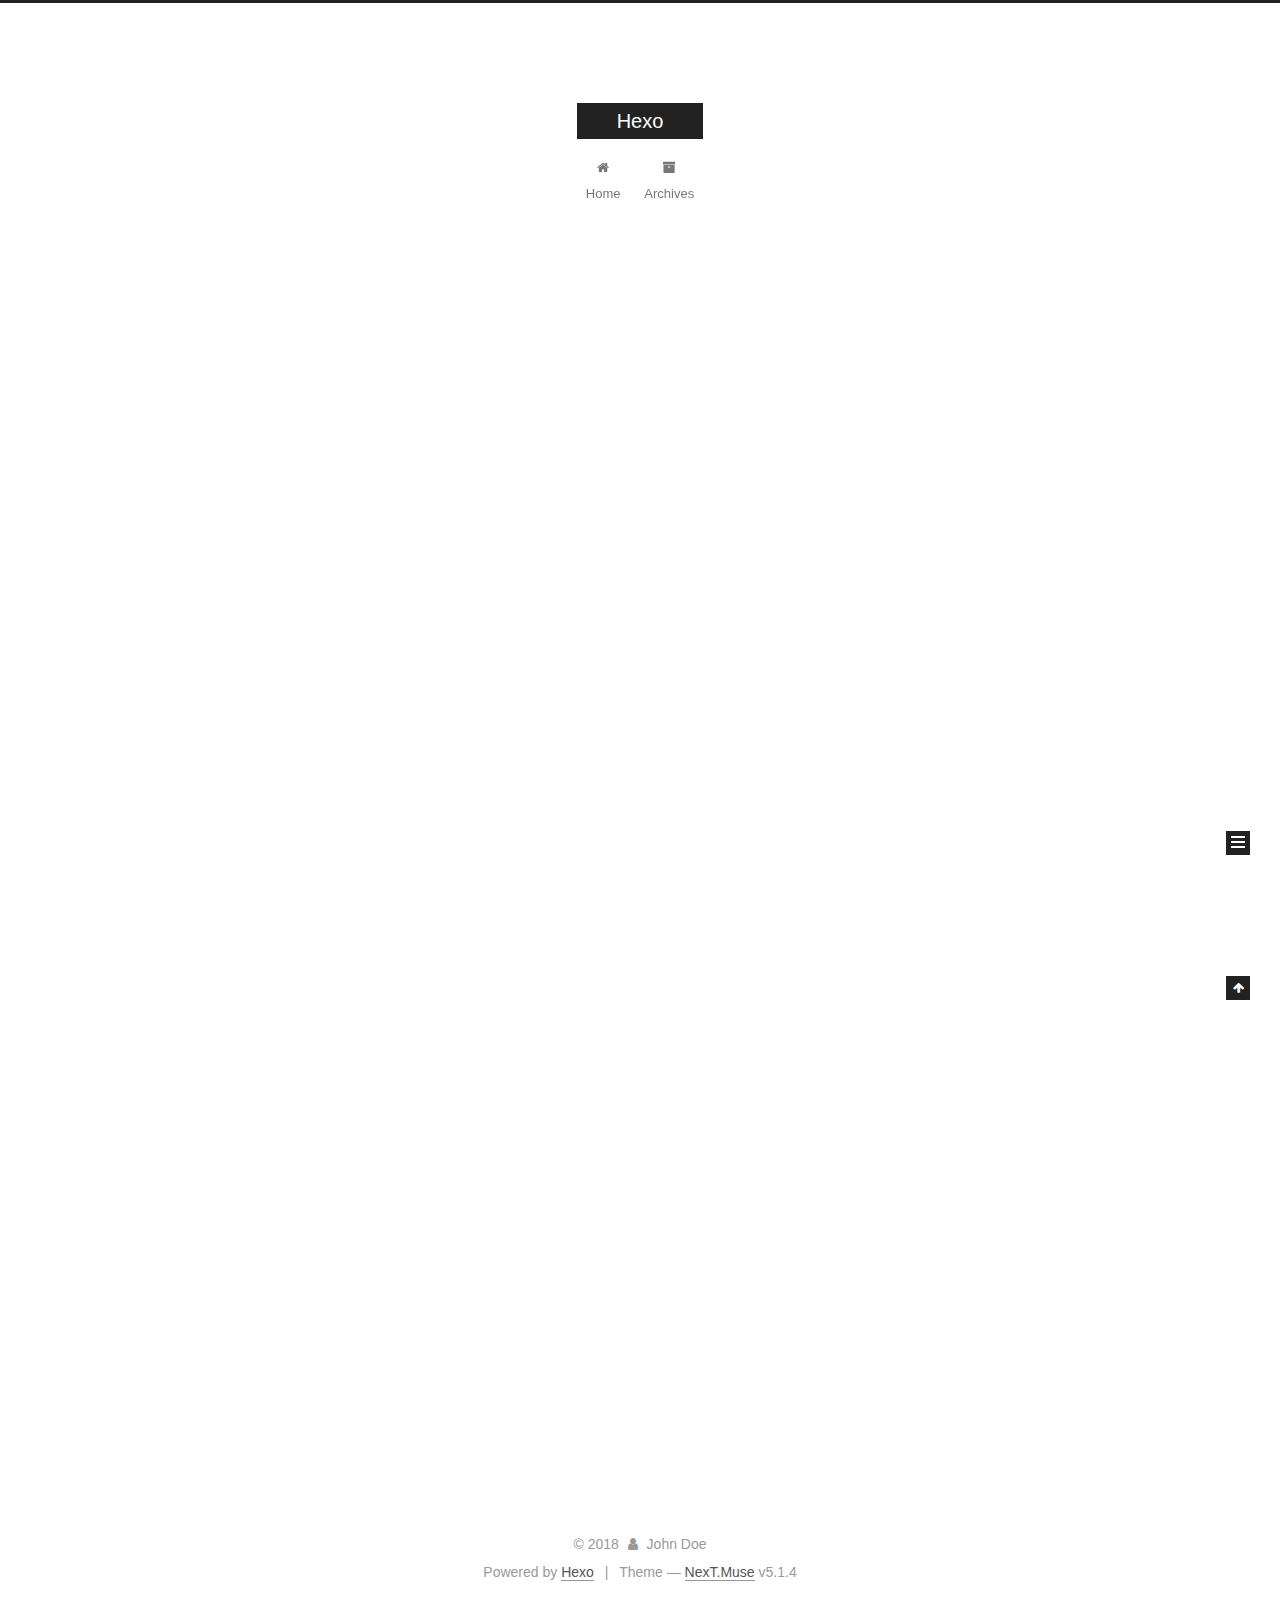
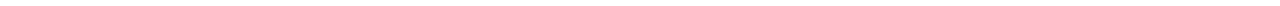
<file: index.html>
<!DOCTYPE html>



  


<html class="theme-next muse use-motion" lang="">
<head>
  <meta charset="UTF-8"/>
<meta http-equiv="X-UA-Compatible" content="IE=edge" />
<meta name="viewport" content="width=device-width, initial-scale=1, maximum-scale=1"/>
<meta name="theme-color" content="#222">









<meta http-equiv="Cache-Control" content="no-transform" />
<meta http-equiv="Cache-Control" content="no-siteapp" />
















  
  
  <link href="/lib/fancybox/source/jquery.fancybox.css?v=2.1.5" rel="stylesheet" type="text/css" />







<link href="/lib/font-awesome/css/font-awesome.min.css?v=4.6.2" rel="stylesheet" type="text/css" />

<link href="/css/main.css?v=5.1.4" rel="stylesheet" type="text/css" />


  <link rel="apple-touch-icon" sizes="180x180" href="/images/apple-touch-icon-next.png?v=5.1.4">


  <link rel="icon" type="image/png" sizes="32x32" href="/images/favicon-32x32-next.png?v=5.1.4">


  <link rel="icon" type="image/png" sizes="16x16" href="/images/favicon-16x16-next.png?v=5.1.4">


  <link rel="mask-icon" href="/images/logo.svg?v=5.1.4" color="#222">





  <meta name="keywords" content="Hexo, NexT" />










<meta property="og:type" content="website">
<meta property="og:title" content="Hexo">
<meta property="og:url" content="http://yoursite.com/index.html">
<meta property="og:site_name" content="Hexo">
<meta property="og:locale" content="default">
<meta name="twitter:card" content="summary">
<meta name="twitter:title" content="Hexo">



<script type="text/javascript" id="hexo.configurations">
  var NexT = window.NexT || {};
  var CONFIG = {
    root: '/',
    scheme: 'Muse',
    version: '5.1.4',
    sidebar: {"position":"left","display":"post","offset":12,"b2t":false,"scrollpercent":false,"onmobile":false},
    fancybox: true,
    tabs: true,
    motion: {"enable":true,"async":false,"transition":{"post_block":"fadeIn","post_header":"slideDownIn","post_body":"slideDownIn","coll_header":"slideLeftIn","sidebar":"slideUpIn"}},
    duoshuo: {
      userId: '0',
      author: 'Author'
    },
    algolia: {
      applicationID: '',
      apiKey: '',
      indexName: '',
      hits: {"per_page":10},
      labels: {"input_placeholder":"Search for Posts","hits_empty":"We didn't find any results for the search: ${query}","hits_stats":"${hits} results found in ${time} ms"}
    }
  };
</script>



  <link rel="canonical" href="http://yoursite.com/"/>





  <title>Hexo</title>
  








</head>

<body itemscope itemtype="http://schema.org/WebPage" lang="default">

  
  
    
  

  <div class="container sidebar-position-left 
  page-home">
    <div class="headband"></div>

    <header id="header" class="header" itemscope itemtype="http://schema.org/WPHeader">
      <div class="header-inner"><div class="site-brand-wrapper">
  <div class="site-meta ">
    

    <div class="custom-logo-site-title">
      <a href="/"  class="brand" rel="start">
        <span class="logo-line-before"><i></i></span>
        <span class="site-title">Hexo</span>
        <span class="logo-line-after"><i></i></span>
      </a>
    </div>
      
        <p class="site-subtitle"></p>
      
  </div>

  <div class="site-nav-toggle">
    <button>
      <span class="btn-bar"></span>
      <span class="btn-bar"></span>
      <span class="btn-bar"></span>
    </button>
  </div>
</div>

<nav class="site-nav">
  

  
    <ul id="menu" class="menu">
      
        
        <li class="menu-item menu-item-home">
          <a href="/" rel="section">
            
              <i class="menu-item-icon fa fa-fw fa-home"></i> <br />
            
            Home
          </a>
        </li>
      
        
        <li class="menu-item menu-item-archives">
          <a href="/archives/" rel="section">
            
              <i class="menu-item-icon fa fa-fw fa-archive"></i> <br />
            
            Archives
          </a>
        </li>
      

      
    </ul>
  

  
</nav>



 </div>
    </header>

    <main id="main" class="main">
      <div class="main-inner">
        <div class="content-wrap">
          <div id="content" class="content">
            
  <section id="posts" class="posts-expand">
    
      

  

  
  
  

  <article class="post post-type-normal" itemscope itemtype="http://schema.org/Article">
  
  
  
  <div class="post-block">
    <link itemprop="mainEntityOfPage" href="http://yoursite.com/2018/04/23/test/">

    <span hidden itemprop="author" itemscope itemtype="http://schema.org/Person">
      <meta itemprop="name" content="John Doe">
      <meta itemprop="description" content="">
      <meta itemprop="image" content="/images/avatar.gif">
    </span>

    <span hidden itemprop="publisher" itemscope itemtype="http://schema.org/Organization">
      <meta itemprop="name" content="Hexo">
    </span>

    
      <header class="post-header">

        
        
          <h1 class="post-title" itemprop="name headline">
                
                <a class="post-title-link" href="/2018/04/23/test/" itemprop="url">test</a></h1>
        

        <div class="post-meta">
          <span class="post-time">
            
              <span class="post-meta-item-icon">
                <i class="fa fa-calendar-o"></i>
              </span>
              
                <span class="post-meta-item-text">Posted on</span>
              
              <time title="Post created" itemprop="dateCreated datePublished" datetime="2018-04-23T18:39:42+08:00">
                2018-04-23
              </time>
            

            

            
          </span>

          

          
            
          

          
          

          

          

          

        </div>
      </header>
    

    
    
    
    <div class="post-body" itemprop="articleBody">

      
      

      
        
          
            
          
        
      
    </div>
    
    
    

    

    

    

    <footer class="post-footer">
      

      

      

      
      
        <div class="post-eof"></div>
      
    </footer>
  </div>
  
  
  
  </article>


    
      

  

  
  
  

  <article class="post post-type-normal" itemscope itemtype="http://schema.org/Article">
  
  
  
  <div class="post-block">
    <link itemprop="mainEntityOfPage" href="http://yoursite.com/2018/04/23/hello-world/">

    <span hidden itemprop="author" itemscope itemtype="http://schema.org/Person">
      <meta itemprop="name" content="John Doe">
      <meta itemprop="description" content="">
      <meta itemprop="image" content="/images/avatar.gif">
    </span>

    <span hidden itemprop="publisher" itemscope itemtype="http://schema.org/Organization">
      <meta itemprop="name" content="Hexo">
    </span>

    
      <header class="post-header">

        
        
          <h1 class="post-title" itemprop="name headline">
                
                <a class="post-title-link" href="/2018/04/23/hello-world/" itemprop="url">Hello World</a></h1>
        

        <div class="post-meta">
          <span class="post-time">
            
              <span class="post-meta-item-icon">
                <i class="fa fa-calendar-o"></i>
              </span>
              
                <span class="post-meta-item-text">Posted on</span>
              
              <time title="Post created" itemprop="dateCreated datePublished" datetime="2018-04-23T18:35:22+08:00">
                2018-04-23
              </time>
            

            

            
          </span>

          

          
            
          

          
          

          

          

          

        </div>
      </header>
    

    
    
    
    <div class="post-body" itemprop="articleBody">

      
      

      
        
          
            <p>Welcome to <a href="https://hexo.io/" target="_blank" rel="noopener">Hexo</a>! This is your very first post. Check <a href="https://hexo.io/docs/" target="_blank" rel="noopener">documentation</a> for more info. If you get any problems when using Hexo, you can find the answer in <a href="https://hexo.io/docs/troubleshooting.html" target="_blank" rel="noopener">troubleshooting</a> or you can ask me on <a href="https://github.com/hexojs/hexo/issues" target="_blank" rel="noopener">GitHub</a>.</p>
<h2 id="Quick-Start"><a href="#Quick-Start" class="headerlink" title="Quick Start"></a>Quick Start</h2><h3 id="Create-a-new-post"><a href="#Create-a-new-post" class="headerlink" title="Create a new post"></a>Create a new post</h3><figure class="highlight bash"><table><tr><td class="gutter"><pre><span class="line">1</span><br></pre></td><td class="code"><pre><span class="line">$ hexo new <span class="string">"My New Post"</span></span><br></pre></td></tr></table></figure>
<p>More info: <a href="https://hexo.io/docs/writing.html" target="_blank" rel="noopener">Writing</a></p>
<h3 id="Run-server"><a href="#Run-server" class="headerlink" title="Run server"></a>Run server</h3><figure class="highlight bash"><table><tr><td class="gutter"><pre><span class="line">1</span><br></pre></td><td class="code"><pre><span class="line">$ hexo server</span><br></pre></td></tr></table></figure>
<p>More info: <a href="https://hexo.io/docs/server.html" target="_blank" rel="noopener">Server</a></p>
<h3 id="Generate-static-files"><a href="#Generate-static-files" class="headerlink" title="Generate static files"></a>Generate static files</h3><figure class="highlight bash"><table><tr><td class="gutter"><pre><span class="line">1</span><br></pre></td><td class="code"><pre><span class="line">$ hexo generate</span><br></pre></td></tr></table></figure>
<p>More info: <a href="https://hexo.io/docs/generating.html" target="_blank" rel="noopener">Generating</a></p>
<h3 id="Deploy-to-remote-sites"><a href="#Deploy-to-remote-sites" class="headerlink" title="Deploy to remote sites"></a>Deploy to remote sites</h3><figure class="highlight bash"><table><tr><td class="gutter"><pre><span class="line">1</span><br></pre></td><td class="code"><pre><span class="line">$ hexo deploy</span><br></pre></td></tr></table></figure>
<p>More info: <a href="https://hexo.io/docs/deployment.html" target="_blank" rel="noopener">Deployment</a></p>

          
        
      
    </div>
    
    
    

    

    

    

    <footer class="post-footer">
      

      

      

      
      
        <div class="post-eof"></div>
      
    </footer>
  </div>
  
  
  
  </article>


    
  </section>

  


          </div>
          


          

        </div>
        
          
  
  <div class="sidebar-toggle">
    <div class="sidebar-toggle-line-wrap">
      <span class="sidebar-toggle-line sidebar-toggle-line-first"></span>
      <span class="sidebar-toggle-line sidebar-toggle-line-middle"></span>
      <span class="sidebar-toggle-line sidebar-toggle-line-last"></span>
    </div>
  </div>

  <aside id="sidebar" class="sidebar">
    
    <div class="sidebar-inner">

      

      

      <section class="site-overview-wrap sidebar-panel sidebar-panel-active">
        <div class="site-overview">
          <div class="site-author motion-element" itemprop="author" itemscope itemtype="http://schema.org/Person">
            
              <p class="site-author-name" itemprop="name">John Doe</p>
              <p class="site-description motion-element" itemprop="description"></p>
          </div>

          <nav class="site-state motion-element">

            
              <div class="site-state-item site-state-posts">
              
                <a href="/archives/">
              
                  <span class="site-state-item-count">2</span>
                  <span class="site-state-item-name">posts</span>
                </a>
              </div>
            

            

            

          </nav>

          

          

          
          

          
          

          

        </div>
      </section>

      

      

    </div>
  </aside>


        
      </div>
    </main>

    <footer id="footer" class="footer">
      <div class="footer-inner">
        <div class="copyright">&copy; <span itemprop="copyrightYear">2018</span>
  <span class="with-love">
    <i class="fa fa-user"></i>
  </span>
  <span class="author" itemprop="copyrightHolder">John Doe</span>

  
</div>


  <div class="powered-by">Powered by <a class="theme-link" target="_blank" href="https://hexo.io">Hexo</a></div>



  <span class="post-meta-divider">|</span>



  <div class="theme-info">Theme &mdash; <a class="theme-link" target="_blank" href="https://github.com/iissnan/hexo-theme-next">NexT.Muse</a> v5.1.4</div>




        







        
      </div>
    </footer>

    
      <div class="back-to-top">
        <i class="fa fa-arrow-up"></i>
        
      </div>
    

    

  </div>

  

<script type="text/javascript">
  if (Object.prototype.toString.call(window.Promise) !== '[object Function]') {
    window.Promise = null;
  }
</script>









  












  
  
    <script type="text/javascript" src="/lib/jquery/index.js?v=2.1.3"></script>
  

  
  
    <script type="text/javascript" src="/lib/fastclick/lib/fastclick.min.js?v=1.0.6"></script>
  

  
  
    <script type="text/javascript" src="/lib/jquery_lazyload/jquery.lazyload.js?v=1.9.7"></script>
  

  
  
    <script type="text/javascript" src="/lib/velocity/velocity.min.js?v=1.2.1"></script>
  

  
  
    <script type="text/javascript" src="/lib/velocity/velocity.ui.min.js?v=1.2.1"></script>
  

  
  
    <script type="text/javascript" src="/lib/fancybox/source/jquery.fancybox.pack.js?v=2.1.5"></script>
  


  


  <script type="text/javascript" src="/js/src/utils.js?v=5.1.4"></script>

  <script type="text/javascript" src="/js/src/motion.js?v=5.1.4"></script>



  
  

  

  


  <script type="text/javascript" src="/js/src/bootstrap.js?v=5.1.4"></script>



  


  




	





  





  












  





  

  

  

  
  

  

  

  

</body>
</html>
</file>
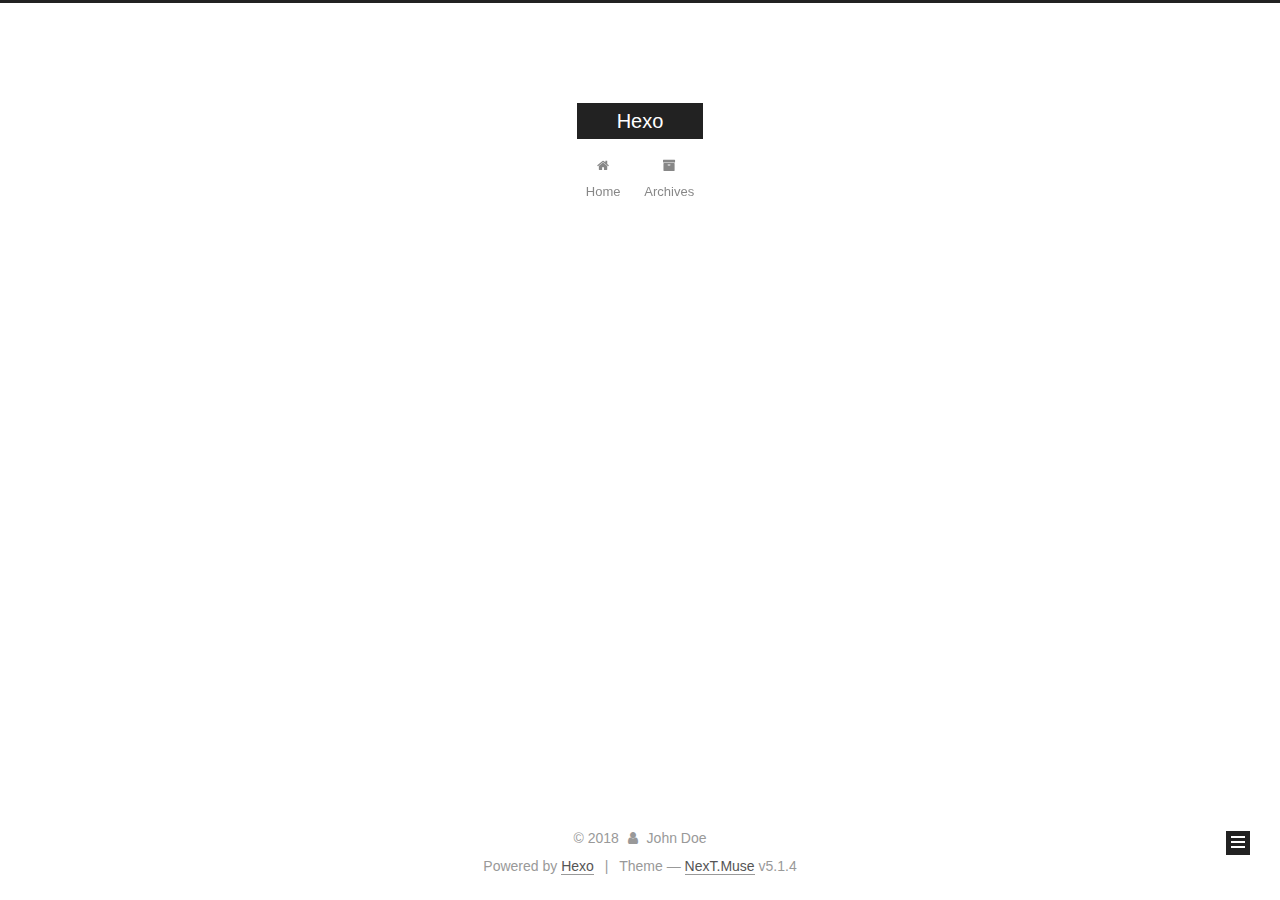
<file: archives/index.html>
<!DOCTYPE html>



  


<html class="theme-next muse use-motion" lang="">
<head>
  <meta charset="UTF-8"/>
<meta http-equiv="X-UA-Compatible" content="IE=edge" />
<meta name="viewport" content="width=device-width, initial-scale=1, maximum-scale=1"/>
<meta name="theme-color" content="#222">









<meta http-equiv="Cache-Control" content="no-transform" />
<meta http-equiv="Cache-Control" content="no-siteapp" />
















  
  
  <link href="/lib/fancybox/source/jquery.fancybox.css?v=2.1.5" rel="stylesheet" type="text/css" />







<link href="/lib/font-awesome/css/font-awesome.min.css?v=4.6.2" rel="stylesheet" type="text/css" />

<link href="/css/main.css?v=5.1.4" rel="stylesheet" type="text/css" />


  <link rel="apple-touch-icon" sizes="180x180" href="/images/apple-touch-icon-next.png?v=5.1.4">


  <link rel="icon" type="image/png" sizes="32x32" href="/images/favicon-32x32-next.png?v=5.1.4">


  <link rel="icon" type="image/png" sizes="16x16" href="/images/favicon-16x16-next.png?v=5.1.4">


  <link rel="mask-icon" href="/images/logo.svg?v=5.1.4" color="#222">





  <meta name="keywords" content="Hexo, NexT" />










<meta property="og:type" content="website">
<meta property="og:title" content="Hexo">
<meta property="og:url" content="http://yoursite.com/archives/index.html">
<meta property="og:site_name" content="Hexo">
<meta property="og:locale" content="default">
<meta name="twitter:card" content="summary">
<meta name="twitter:title" content="Hexo">



<script type="text/javascript" id="hexo.configurations">
  var NexT = window.NexT || {};
  var CONFIG = {
    root: '/',
    scheme: 'Muse',
    version: '5.1.4',
    sidebar: {"position":"left","display":"post","offset":12,"b2t":false,"scrollpercent":false,"onmobile":false},
    fancybox: true,
    tabs: true,
    motion: {"enable":true,"async":false,"transition":{"post_block":"fadeIn","post_header":"slideDownIn","post_body":"slideDownIn","coll_header":"slideLeftIn","sidebar":"slideUpIn"}},
    duoshuo: {
      userId: '0',
      author: 'Author'
    },
    algolia: {
      applicationID: '',
      apiKey: '',
      indexName: '',
      hits: {"per_page":10},
      labels: {"input_placeholder":"Search for Posts","hits_empty":"We didn't find any results for the search: ${query}","hits_stats":"${hits} results found in ${time} ms"}
    }
  };
</script>



  <link rel="canonical" href="http://yoursite.com/archives/"/>





  <title>Archive | Hexo</title>
  








</head>

<body itemscope itemtype="http://schema.org/WebPage" lang="default">

  
  
    
  

  <div class="container sidebar-position-left page-archive">
    <div class="headband"></div>

    <header id="header" class="header" itemscope itemtype="http://schema.org/WPHeader">
      <div class="header-inner"><div class="site-brand-wrapper">
  <div class="site-meta ">
    

    <div class="custom-logo-site-title">
      <a href="/"  class="brand" rel="start">
        <span class="logo-line-before"><i></i></span>
        <span class="site-title">Hexo</span>
        <span class="logo-line-after"><i></i></span>
      </a>
    </div>
      
        <p class="site-subtitle"></p>
      
  </div>

  <div class="site-nav-toggle">
    <button>
      <span class="btn-bar"></span>
      <span class="btn-bar"></span>
      <span class="btn-bar"></span>
    </button>
  </div>
</div>

<nav class="site-nav">
  

  
    <ul id="menu" class="menu">
      
        
        <li class="menu-item menu-item-home">
          <a href="/" rel="section">
            
              <i class="menu-item-icon fa fa-fw fa-home"></i> <br />
            
            Home
          </a>
        </li>
      
        
        <li class="menu-item menu-item-archives">
          <a href="/archives/" rel="section">
            
              <i class="menu-item-icon fa fa-fw fa-archive"></i> <br />
            
            Archives
          </a>
        </li>
      

      
    </ul>
  

  
</nav>



 </div>
    </header>

    <main id="main" class="main">
      <div class="main-inner">
        <div class="content-wrap">
          <div id="content" class="content">
            

  
  
  
  <div class="post-block archive">
    <div id="posts" class="posts-collapse">
      <span class="archive-move-on"></span>

      <span class="archive-page-counter">
        
        
        
          
        
        Um..! 2 posts in total. Keep on posting.
      </span>

      

        
        
        

        
          
          <div class="collection-title">
            <h1 class="archive-year" id="archive-year-2018">2018</h1>
          </div>
        
        

        

  <article class="post post-type-normal" itemscope itemtype="http://schema.org/Article">
    <header class="post-header">

      <h2 class="post-title">
        
            <a class="post-title-link" href="/2018/04/23/test/" itemprop="url">
              
                <span itemprop="name">test</span>
              
            </a>
        
      </h2>

      <div class="post-meta">
        <time class="post-time" itemprop="dateCreated"
              datetime="2018-04-23T18:39:42+08:00"
              content="2018-04-23" >
          04-23
        </time>
      </div>

    </header>
  </article>



      

        
        
        

        
        

        

  <article class="post post-type-normal" itemscope itemtype="http://schema.org/Article">
    <header class="post-header">

      <h2 class="post-title">
        
            <a class="post-title-link" href="/2018/04/23/hello-world/" itemprop="url">
              
                <span itemprop="name">Hello World</span>
              
            </a>
        
      </h2>

      <div class="post-meta">
        <time class="post-time" itemprop="dateCreated"
              datetime="2018-04-23T18:35:22+08:00"
              content="2018-04-23" >
          04-23
        </time>
      </div>

    </header>
  </article>



      

    </div>
  </div>
  
  
  

  



          </div>
          


          

        </div>
        
          
  
  <div class="sidebar-toggle">
    <div class="sidebar-toggle-line-wrap">
      <span class="sidebar-toggle-line sidebar-toggle-line-first"></span>
      <span class="sidebar-toggle-line sidebar-toggle-line-middle"></span>
      <span class="sidebar-toggle-line sidebar-toggle-line-last"></span>
    </div>
  </div>

  <aside id="sidebar" class="sidebar">
    
    <div class="sidebar-inner">

      

      

      <section class="site-overview-wrap sidebar-panel sidebar-panel-active">
        <div class="site-overview">
          <div class="site-author motion-element" itemprop="author" itemscope itemtype="http://schema.org/Person">
            
              <p class="site-author-name" itemprop="name">John Doe</p>
              <p class="site-description motion-element" itemprop="description"></p>
          </div>

          <nav class="site-state motion-element">

            
              <div class="site-state-item site-state-posts">
              
                <a href="/archives/">
              
                  <span class="site-state-item-count">2</span>
                  <span class="site-state-item-name">posts</span>
                </a>
              </div>
            

            

            

          </nav>

          

          

          
          

          
          

          

        </div>
      </section>

      

      

    </div>
  </aside>


        
      </div>
    </main>

    <footer id="footer" class="footer">
      <div class="footer-inner">
        <div class="copyright">&copy; <span itemprop="copyrightYear">2018</span>
  <span class="with-love">
    <i class="fa fa-user"></i>
  </span>
  <span class="author" itemprop="copyrightHolder">John Doe</span>

  
</div>


  <div class="powered-by">Powered by <a class="theme-link" target="_blank" href="https://hexo.io">Hexo</a></div>



  <span class="post-meta-divider">|</span>



  <div class="theme-info">Theme &mdash; <a class="theme-link" target="_blank" href="https://github.com/iissnan/hexo-theme-next">NexT.Muse</a> v5.1.4</div>




        







        
      </div>
    </footer>

    
      <div class="back-to-top">
        <i class="fa fa-arrow-up"></i>
        
      </div>
    

    

  </div>

  

<script type="text/javascript">
  if (Object.prototype.toString.call(window.Promise) !== '[object Function]') {
    window.Promise = null;
  }
</script>









  












  
  
    <script type="text/javascript" src="/lib/jquery/index.js?v=2.1.3"></script>
  

  
  
    <script type="text/javascript" src="/lib/fastclick/lib/fastclick.min.js?v=1.0.6"></script>
  

  
  
    <script type="text/javascript" src="/lib/jquery_lazyload/jquery.lazyload.js?v=1.9.7"></script>
  

  
  
    <script type="text/javascript" src="/lib/velocity/velocity.min.js?v=1.2.1"></script>
  

  
  
    <script type="text/javascript" src="/lib/velocity/velocity.ui.min.js?v=1.2.1"></script>
  

  
  
    <script type="text/javascript" src="/lib/fancybox/source/jquery.fancybox.pack.js?v=2.1.5"></script>
  


  


  <script type="text/javascript" src="/js/src/utils.js?v=5.1.4"></script>

  <script type="text/javascript" src="/js/src/motion.js?v=5.1.4"></script>



  
  

  

  


  <script type="text/javascript" src="/js/src/bootstrap.js?v=5.1.4"></script>



  


  




	





  





  












  





  

  

  

  
  

  

  

  

</body>
</html>
</file>
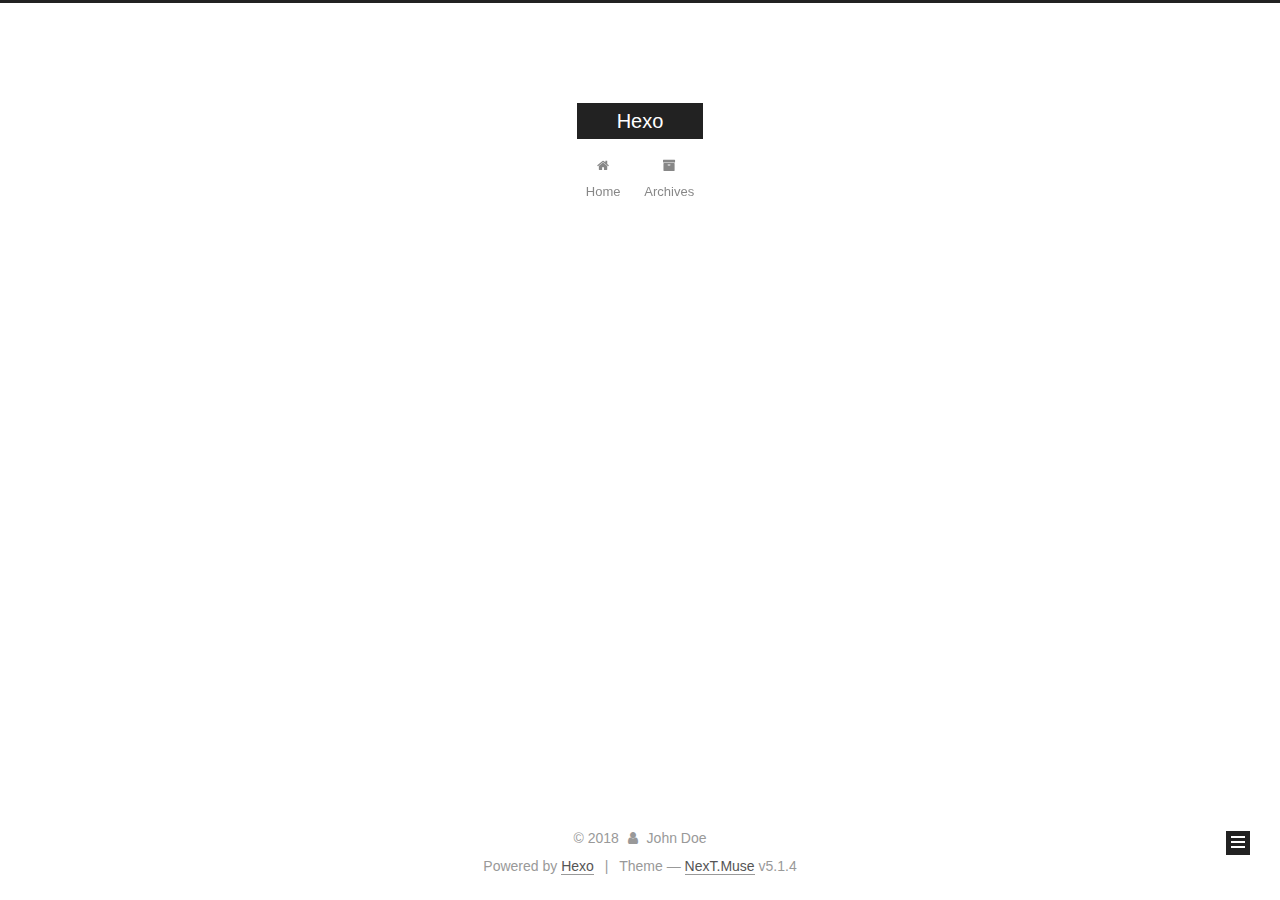
<file: archives/2018/index.html>
<!DOCTYPE html>



  


<html class="theme-next muse use-motion" lang="">
<head>
  <meta charset="UTF-8"/>
<meta http-equiv="X-UA-Compatible" content="IE=edge" />
<meta name="viewport" content="width=device-width, initial-scale=1, maximum-scale=1"/>
<meta name="theme-color" content="#222">









<meta http-equiv="Cache-Control" content="no-transform" />
<meta http-equiv="Cache-Control" content="no-siteapp" />
















  
  
  <link href="/lib/fancybox/source/jquery.fancybox.css?v=2.1.5" rel="stylesheet" type="text/css" />







<link href="/lib/font-awesome/css/font-awesome.min.css?v=4.6.2" rel="stylesheet" type="text/css" />

<link href="/css/main.css?v=5.1.4" rel="stylesheet" type="text/css" />


  <link rel="apple-touch-icon" sizes="180x180" href="/images/apple-touch-icon-next.png?v=5.1.4">


  <link rel="icon" type="image/png" sizes="32x32" href="/images/favicon-32x32-next.png?v=5.1.4">


  <link rel="icon" type="image/png" sizes="16x16" href="/images/favicon-16x16-next.png?v=5.1.4">


  <link rel="mask-icon" href="/images/logo.svg?v=5.1.4" color="#222">





  <meta name="keywords" content="Hexo, NexT" />










<meta property="og:type" content="website">
<meta property="og:title" content="Hexo">
<meta property="og:url" content="http://yoursite.com/archives/2018/index.html">
<meta property="og:site_name" content="Hexo">
<meta property="og:locale" content="default">
<meta name="twitter:card" content="summary">
<meta name="twitter:title" content="Hexo">



<script type="text/javascript" id="hexo.configurations">
  var NexT = window.NexT || {};
  var CONFIG = {
    root: '/',
    scheme: 'Muse',
    version: '5.1.4',
    sidebar: {"position":"left","display":"post","offset":12,"b2t":false,"scrollpercent":false,"onmobile":false},
    fancybox: true,
    tabs: true,
    motion: {"enable":true,"async":false,"transition":{"post_block":"fadeIn","post_header":"slideDownIn","post_body":"slideDownIn","coll_header":"slideLeftIn","sidebar":"slideUpIn"}},
    duoshuo: {
      userId: '0',
      author: 'Author'
    },
    algolia: {
      applicationID: '',
      apiKey: '',
      indexName: '',
      hits: {"per_page":10},
      labels: {"input_placeholder":"Search for Posts","hits_empty":"We didn't find any results for the search: ${query}","hits_stats":"${hits} results found in ${time} ms"}
    }
  };
</script>



  <link rel="canonical" href="http://yoursite.com/archives/2018/"/>





  <title>Archive | Hexo</title>
  








</head>

<body itemscope itemtype="http://schema.org/WebPage" lang="default">

  
  
    
  

  <div class="container sidebar-position-left page-archive">
    <div class="headband"></div>

    <header id="header" class="header" itemscope itemtype="http://schema.org/WPHeader">
      <div class="header-inner"><div class="site-brand-wrapper">
  <div class="site-meta ">
    

    <div class="custom-logo-site-title">
      <a href="/"  class="brand" rel="start">
        <span class="logo-line-before"><i></i></span>
        <span class="site-title">Hexo</span>
        <span class="logo-line-after"><i></i></span>
      </a>
    </div>
      
        <p class="site-subtitle"></p>
      
  </div>

  <div class="site-nav-toggle">
    <button>
      <span class="btn-bar"></span>
      <span class="btn-bar"></span>
      <span class="btn-bar"></span>
    </button>
  </div>
</div>

<nav class="site-nav">
  

  
    <ul id="menu" class="menu">
      
        
        <li class="menu-item menu-item-home">
          <a href="/" rel="section">
            
              <i class="menu-item-icon fa fa-fw fa-home"></i> <br />
            
            Home
          </a>
        </li>
      
        
        <li class="menu-item menu-item-archives">
          <a href="/archives/" rel="section">
            
              <i class="menu-item-icon fa fa-fw fa-archive"></i> <br />
            
            Archives
          </a>
        </li>
      

      
    </ul>
  

  
</nav>



 </div>
    </header>

    <main id="main" class="main">
      <div class="main-inner">
        <div class="content-wrap">
          <div id="content" class="content">
            

  
  
  
  <div class="post-block archive">
    <div id="posts" class="posts-collapse">
      <span class="archive-move-on"></span>

      <span class="archive-page-counter">
        
        
        
          
        
        Um..! 2 posts in total. Keep on posting.
      </span>

      

        
        
        

        
          
          <div class="collection-title">
            <h1 class="archive-year" id="archive-year-2018">2018</h1>
          </div>
        
        

        

  <article class="post post-type-normal" itemscope itemtype="http://schema.org/Article">
    <header class="post-header">

      <h2 class="post-title">
        
            <a class="post-title-link" href="/2018/04/23/test/" itemprop="url">
              
                <span itemprop="name">test</span>
              
            </a>
        
      </h2>

      <div class="post-meta">
        <time class="post-time" itemprop="dateCreated"
              datetime="2018-04-23T18:39:42+08:00"
              content="2018-04-23" >
          04-23
        </time>
      </div>

    </header>
  </article>



      

        
        
        

        
        

        

  <article class="post post-type-normal" itemscope itemtype="http://schema.org/Article">
    <header class="post-header">

      <h2 class="post-title">
        
            <a class="post-title-link" href="/2018/04/23/hello-world/" itemprop="url">
              
                <span itemprop="name">Hello World</span>
              
            </a>
        
      </h2>

      <div class="post-meta">
        <time class="post-time" itemprop="dateCreated"
              datetime="2018-04-23T18:35:22+08:00"
              content="2018-04-23" >
          04-23
        </time>
      </div>

    </header>
  </article>



      

    </div>
  </div>
  
  
  

  



          </div>
          


          

        </div>
        
          
  
  <div class="sidebar-toggle">
    <div class="sidebar-toggle-line-wrap">
      <span class="sidebar-toggle-line sidebar-toggle-line-first"></span>
      <span class="sidebar-toggle-line sidebar-toggle-line-middle"></span>
      <span class="sidebar-toggle-line sidebar-toggle-line-last"></span>
    </div>
  </div>

  <aside id="sidebar" class="sidebar">
    
    <div class="sidebar-inner">

      

      

      <section class="site-overview-wrap sidebar-panel sidebar-panel-active">
        <div class="site-overview">
          <div class="site-author motion-element" itemprop="author" itemscope itemtype="http://schema.org/Person">
            
              <p class="site-author-name" itemprop="name">John Doe</p>
              <p class="site-description motion-element" itemprop="description"></p>
          </div>

          <nav class="site-state motion-element">

            
              <div class="site-state-item site-state-posts">
              
                <a href="/archives/">
              
                  <span class="site-state-item-count">2</span>
                  <span class="site-state-item-name">posts</span>
                </a>
              </div>
            

            

            

          </nav>

          

          

          
          

          
          

          

        </div>
      </section>

      

      

    </div>
  </aside>


        
      </div>
    </main>

    <footer id="footer" class="footer">
      <div class="footer-inner">
        <div class="copyright">&copy; <span itemprop="copyrightYear">2018</span>
  <span class="with-love">
    <i class="fa fa-user"></i>
  </span>
  <span class="author" itemprop="copyrightHolder">John Doe</span>

  
</div>


  <div class="powered-by">Powered by <a class="theme-link" target="_blank" href="https://hexo.io">Hexo</a></div>



  <span class="post-meta-divider">|</span>



  <div class="theme-info">Theme &mdash; <a class="theme-link" target="_blank" href="https://github.com/iissnan/hexo-theme-next">NexT.Muse</a> v5.1.4</div>




        







        
      </div>
    </footer>

    
      <div class="back-to-top">
        <i class="fa fa-arrow-up"></i>
        
      </div>
    

    

  </div>

  

<script type="text/javascript">
  if (Object.prototype.toString.call(window.Promise) !== '[object Function]') {
    window.Promise = null;
  }
</script>









  












  
  
    <script type="text/javascript" src="/lib/jquery/index.js?v=2.1.3"></script>
  

  
  
    <script type="text/javascript" src="/lib/fastclick/lib/fastclick.min.js?v=1.0.6"></script>
  

  
  
    <script type="text/javascript" src="/lib/jquery_lazyload/jquery.lazyload.js?v=1.9.7"></script>
  

  
  
    <script type="text/javascript" src="/lib/velocity/velocity.min.js?v=1.2.1"></script>
  

  
  
    <script type="text/javascript" src="/lib/velocity/velocity.ui.min.js?v=1.2.1"></script>
  

  
  
    <script type="text/javascript" src="/lib/fancybox/source/jquery.fancybox.pack.js?v=2.1.5"></script>
  


  


  <script type="text/javascript" src="/js/src/utils.js?v=5.1.4"></script>

  <script type="text/javascript" src="/js/src/motion.js?v=5.1.4"></script>



  
  

  

  


  <script type="text/javascript" src="/js/src/bootstrap.js?v=5.1.4"></script>



  


  




	





  





  












  





  

  

  

  
  

  

  

  

</body>
</html>
</file>
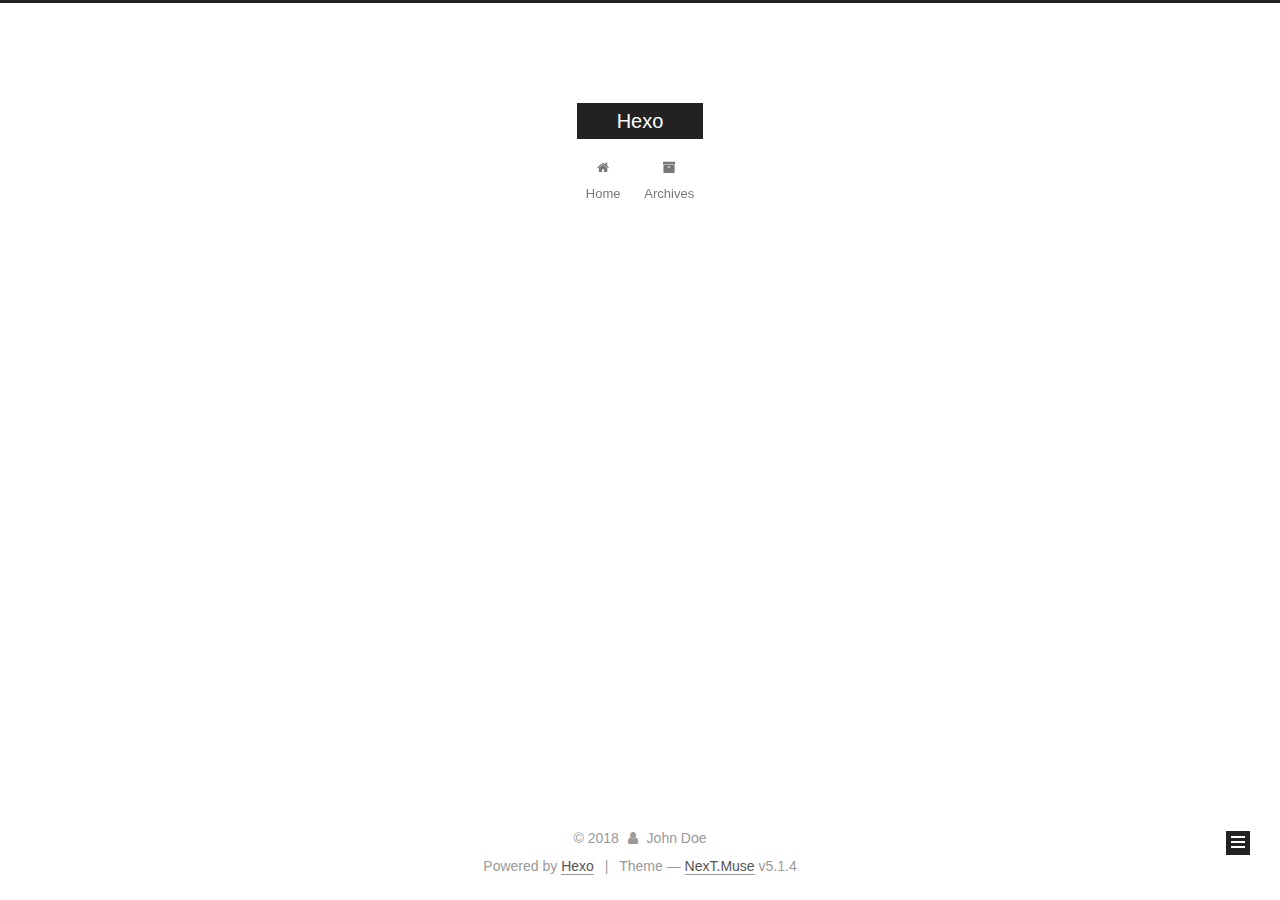
<file: archives/2018/04/index.html>
<!DOCTYPE html>



  


<html class="theme-next muse use-motion" lang="">
<head>
  <meta charset="UTF-8"/>
<meta http-equiv="X-UA-Compatible" content="IE=edge" />
<meta name="viewport" content="width=device-width, initial-scale=1, maximum-scale=1"/>
<meta name="theme-color" content="#222">









<meta http-equiv="Cache-Control" content="no-transform" />
<meta http-equiv="Cache-Control" content="no-siteapp" />
















  
  
  <link href="/lib/fancybox/source/jquery.fancybox.css?v=2.1.5" rel="stylesheet" type="text/css" />







<link href="/lib/font-awesome/css/font-awesome.min.css?v=4.6.2" rel="stylesheet" type="text/css" />

<link href="/css/main.css?v=5.1.4" rel="stylesheet" type="text/css" />


  <link rel="apple-touch-icon" sizes="180x180" href="/images/apple-touch-icon-next.png?v=5.1.4">


  <link rel="icon" type="image/png" sizes="32x32" href="/images/favicon-32x32-next.png?v=5.1.4">


  <link rel="icon" type="image/png" sizes="16x16" href="/images/favicon-16x16-next.png?v=5.1.4">


  <link rel="mask-icon" href="/images/logo.svg?v=5.1.4" color="#222">





  <meta name="keywords" content="Hexo, NexT" />










<meta property="og:type" content="website">
<meta property="og:title" content="Hexo">
<meta property="og:url" content="http://yoursite.com/archives/2018/04/index.html">
<meta property="og:site_name" content="Hexo">
<meta property="og:locale" content="default">
<meta name="twitter:card" content="summary">
<meta name="twitter:title" content="Hexo">



<script type="text/javascript" id="hexo.configurations">
  var NexT = window.NexT || {};
  var CONFIG = {
    root: '/',
    scheme: 'Muse',
    version: '5.1.4',
    sidebar: {"position":"left","display":"post","offset":12,"b2t":false,"scrollpercent":false,"onmobile":false},
    fancybox: true,
    tabs: true,
    motion: {"enable":true,"async":false,"transition":{"post_block":"fadeIn","post_header":"slideDownIn","post_body":"slideDownIn","coll_header":"slideLeftIn","sidebar":"slideUpIn"}},
    duoshuo: {
      userId: '0',
      author: 'Author'
    },
    algolia: {
      applicationID: '',
      apiKey: '',
      indexName: '',
      hits: {"per_page":10},
      labels: {"input_placeholder":"Search for Posts","hits_empty":"We didn't find any results for the search: ${query}","hits_stats":"${hits} results found in ${time} ms"}
    }
  };
</script>



  <link rel="canonical" href="http://yoursite.com/archives/2018/04/"/>





  <title>Archive | Hexo</title>
  








</head>

<body itemscope itemtype="http://schema.org/WebPage" lang="default">

  
  
    
  

  <div class="container sidebar-position-left page-archive">
    <div class="headband"></div>

    <header id="header" class="header" itemscope itemtype="http://schema.org/WPHeader">
      <div class="header-inner"><div class="site-brand-wrapper">
  <div class="site-meta ">
    

    <div class="custom-logo-site-title">
      <a href="/"  class="brand" rel="start">
        <span class="logo-line-before"><i></i></span>
        <span class="site-title">Hexo</span>
        <span class="logo-line-after"><i></i></span>
      </a>
    </div>
      
        <p class="site-subtitle"></p>
      
  </div>

  <div class="site-nav-toggle">
    <button>
      <span class="btn-bar"></span>
      <span class="btn-bar"></span>
      <span class="btn-bar"></span>
    </button>
  </div>
</div>

<nav class="site-nav">
  

  
    <ul id="menu" class="menu">
      
        
        <li class="menu-item menu-item-home">
          <a href="/" rel="section">
            
              <i class="menu-item-icon fa fa-fw fa-home"></i> <br />
            
            Home
          </a>
        </li>
      
        
        <li class="menu-item menu-item-archives">
          <a href="/archives/" rel="section">
            
              <i class="menu-item-icon fa fa-fw fa-archive"></i> <br />
            
            Archives
          </a>
        </li>
      

      
    </ul>
  

  
</nav>



 </div>
    </header>

    <main id="main" class="main">
      <div class="main-inner">
        <div class="content-wrap">
          <div id="content" class="content">
            

  
  
  
  <div class="post-block archive">
    <div id="posts" class="posts-collapse">
      <span class="archive-move-on"></span>

      <span class="archive-page-counter">
        
        
        
          
        
        Um..! 2 posts in total. Keep on posting.
      </span>

      

        
        
        

        
          
          <div class="collection-title">
            <h1 class="archive-year" id="archive-year-2018">2018</h1>
          </div>
        
        

        

  <article class="post post-type-normal" itemscope itemtype="http://schema.org/Article">
    <header class="post-header">

      <h2 class="post-title">
        
            <a class="post-title-link" href="/2018/04/23/test/" itemprop="url">
              
                <span itemprop="name">test</span>
              
            </a>
        
      </h2>

      <div class="post-meta">
        <time class="post-time" itemprop="dateCreated"
              datetime="2018-04-23T18:39:42+08:00"
              content="2018-04-23" >
          04-23
        </time>
      </div>

    </header>
  </article>



      

        
        
        

        
        

        

  <article class="post post-type-normal" itemscope itemtype="http://schema.org/Article">
    <header class="post-header">

      <h2 class="post-title">
        
            <a class="post-title-link" href="/2018/04/23/hello-world/" itemprop="url">
              
                <span itemprop="name">Hello World</span>
              
            </a>
        
      </h2>

      <div class="post-meta">
        <time class="post-time" itemprop="dateCreated"
              datetime="2018-04-23T18:35:22+08:00"
              content="2018-04-23" >
          04-23
        </time>
      </div>

    </header>
  </article>



      

    </div>
  </div>
  
  
  

  



          </div>
          


          

        </div>
        
          
  
  <div class="sidebar-toggle">
    <div class="sidebar-toggle-line-wrap">
      <span class="sidebar-toggle-line sidebar-toggle-line-first"></span>
      <span class="sidebar-toggle-line sidebar-toggle-line-middle"></span>
      <span class="sidebar-toggle-line sidebar-toggle-line-last"></span>
    </div>
  </div>

  <aside id="sidebar" class="sidebar">
    
    <div class="sidebar-inner">

      

      

      <section class="site-overview-wrap sidebar-panel sidebar-panel-active">
        <div class="site-overview">
          <div class="site-author motion-element" itemprop="author" itemscope itemtype="http://schema.org/Person">
            
              <p class="site-author-name" itemprop="name">John Doe</p>
              <p class="site-description motion-element" itemprop="description"></p>
          </div>

          <nav class="site-state motion-element">

            
              <div class="site-state-item site-state-posts">
              
                <a href="/archives/">
              
                  <span class="site-state-item-count">2</span>
                  <span class="site-state-item-name">posts</span>
                </a>
              </div>
            

            

            

          </nav>

          

          

          
          

          
          

          

        </div>
      </section>

      

      

    </div>
  </aside>


        
      </div>
    </main>

    <footer id="footer" class="footer">
      <div class="footer-inner">
        <div class="copyright">&copy; <span itemprop="copyrightYear">2018</span>
  <span class="with-love">
    <i class="fa fa-user"></i>
  </span>
  <span class="author" itemprop="copyrightHolder">John Doe</span>

  
</div>


  <div class="powered-by">Powered by <a class="theme-link" target="_blank" href="https://hexo.io">Hexo</a></div>



  <span class="post-meta-divider">|</span>



  <div class="theme-info">Theme &mdash; <a class="theme-link" target="_blank" href="https://github.com/iissnan/hexo-theme-next">NexT.Muse</a> v5.1.4</div>




        







        
      </div>
    </footer>

    
      <div class="back-to-top">
        <i class="fa fa-arrow-up"></i>
        
      </div>
    

    

  </div>

  

<script type="text/javascript">
  if (Object.prototype.toString.call(window.Promise) !== '[object Function]') {
    window.Promise = null;
  }
</script>









  












  
  
    <script type="text/javascript" src="/lib/jquery/index.js?v=2.1.3"></script>
  

  
  
    <script type="text/javascript" src="/lib/fastclick/lib/fastclick.min.js?v=1.0.6"></script>
  

  
  
    <script type="text/javascript" src="/lib/jquery_lazyload/jquery.lazyload.js?v=1.9.7"></script>
  

  
  
    <script type="text/javascript" src="/lib/velocity/velocity.min.js?v=1.2.1"></script>
  

  
  
    <script type="text/javascript" src="/lib/velocity/velocity.ui.min.js?v=1.2.1"></script>
  

  
  
    <script type="text/javascript" src="/lib/fancybox/source/jquery.fancybox.pack.js?v=2.1.5"></script>
  


  


  <script type="text/javascript" src="/js/src/utils.js?v=5.1.4"></script>

  <script type="text/javascript" src="/js/src/motion.js?v=5.1.4"></script>



  
  

  

  


  <script type="text/javascript" src="/js/src/bootstrap.js?v=5.1.4"></script>



  


  




	





  





  












  





  

  

  

  
  

  

  

  

</body>
</html>
</file>
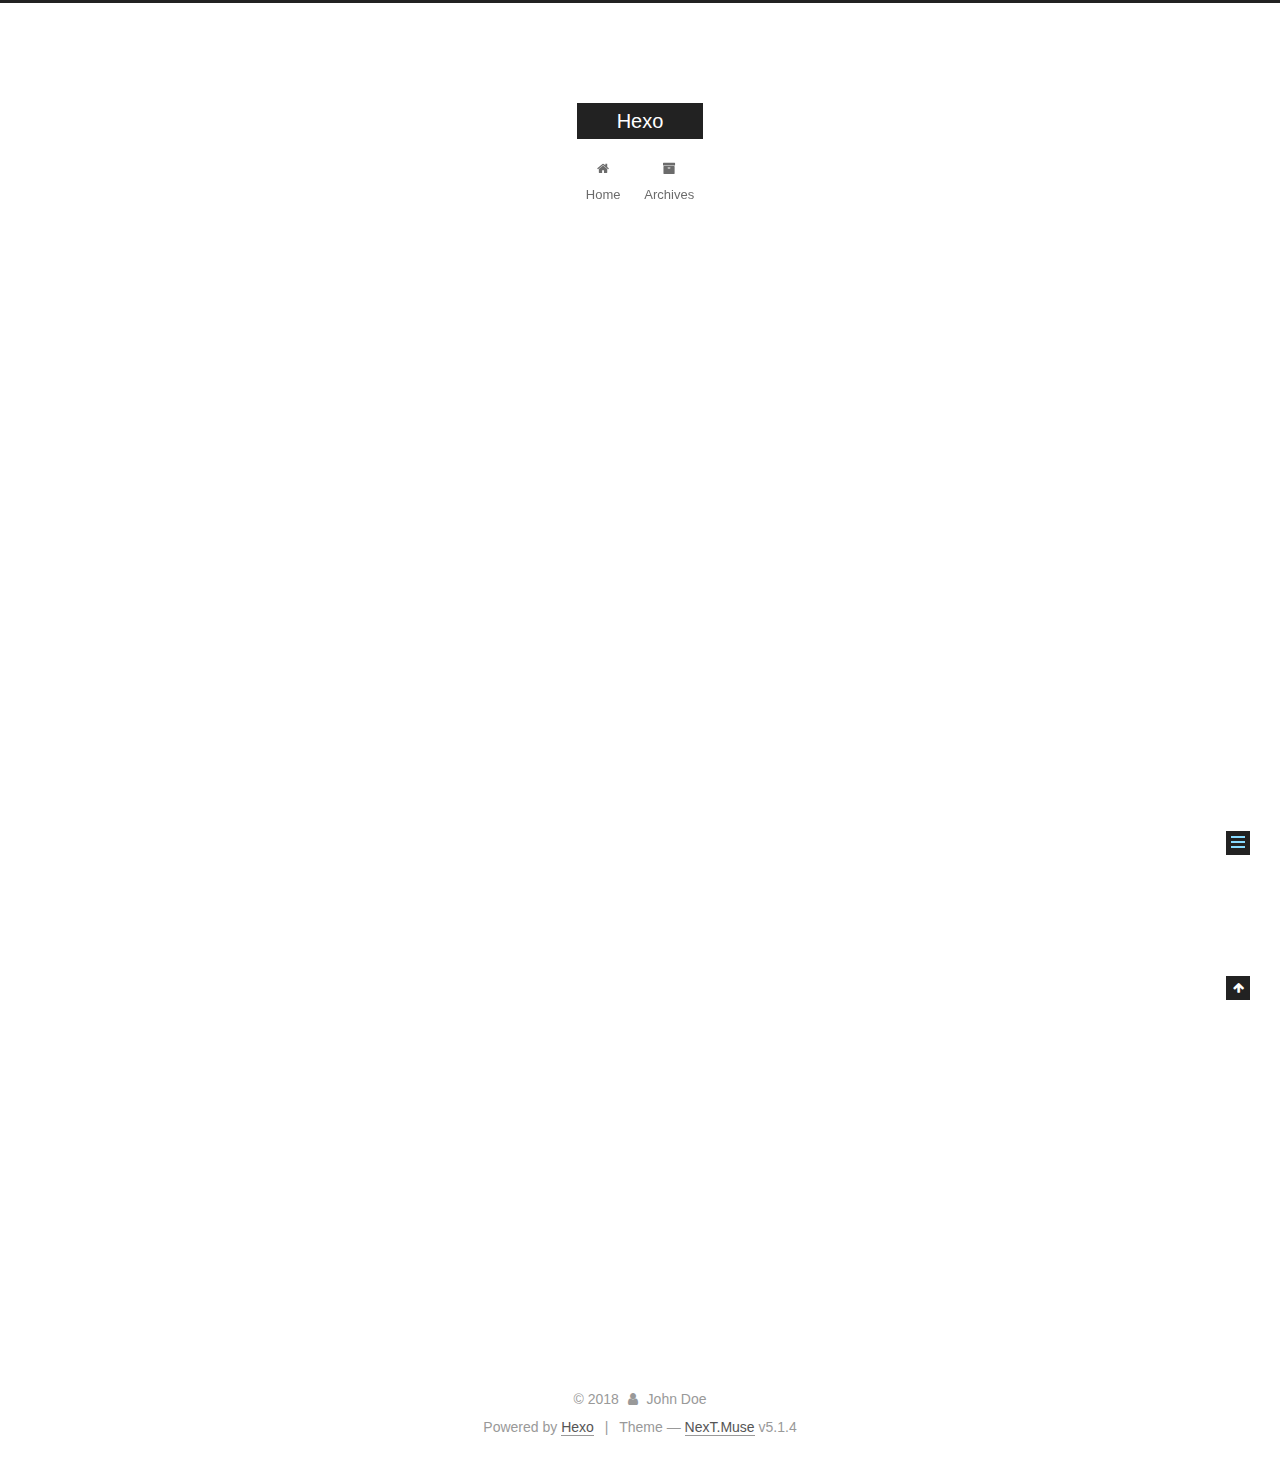
<file: 2018/04/23/hello-world/index.html>
<!DOCTYPE html>



  


<html class="theme-next muse use-motion" lang="">
<head>
  <meta charset="UTF-8"/>
<meta http-equiv="X-UA-Compatible" content="IE=edge" />
<meta name="viewport" content="width=device-width, initial-scale=1, maximum-scale=1"/>
<meta name="theme-color" content="#222">









<meta http-equiv="Cache-Control" content="no-transform" />
<meta http-equiv="Cache-Control" content="no-siteapp" />
















  
  
  <link href="/lib/fancybox/source/jquery.fancybox.css?v=2.1.5" rel="stylesheet" type="text/css" />







<link href="/lib/font-awesome/css/font-awesome.min.css?v=4.6.2" rel="stylesheet" type="text/css" />

<link href="/css/main.css?v=5.1.4" rel="stylesheet" type="text/css" />


  <link rel="apple-touch-icon" sizes="180x180" href="/images/apple-touch-icon-next.png?v=5.1.4">


  <link rel="icon" type="image/png" sizes="32x32" href="/images/favicon-32x32-next.png?v=5.1.4">


  <link rel="icon" type="image/png" sizes="16x16" href="/images/favicon-16x16-next.png?v=5.1.4">


  <link rel="mask-icon" href="/images/logo.svg?v=5.1.4" color="#222">





  <meta name="keywords" content="Hexo, NexT" />










<meta name="description" content="Welcome to Hexo! This is your very first post. Check documentation for more info. If you get any problems when using Hexo, you can find the answer in troubleshooting or you can ask me on GitHub. Quick">
<meta property="og:type" content="article">
<meta property="og:title" content="Hello World">
<meta property="og:url" content="http://yoursite.com/2018/04/23/hello-world/index.html">
<meta property="og:site_name" content="Hexo">
<meta property="og:description" content="Welcome to Hexo! This is your very first post. Check documentation for more info. If you get any problems when using Hexo, you can find the answer in troubleshooting or you can ask me on GitHub. Quick">
<meta property="og:locale" content="default">
<meta property="og:updated_time" content="2018-04-23T10:35:22.277Z">
<meta name="twitter:card" content="summary">
<meta name="twitter:title" content="Hello World">
<meta name="twitter:description" content="Welcome to Hexo! This is your very first post. Check documentation for more info. If you get any problems when using Hexo, you can find the answer in troubleshooting or you can ask me on GitHub. Quick">



<script type="text/javascript" id="hexo.configurations">
  var NexT = window.NexT || {};
  var CONFIG = {
    root: '/',
    scheme: 'Muse',
    version: '5.1.4',
    sidebar: {"position":"left","display":"post","offset":12,"b2t":false,"scrollpercent":false,"onmobile":false},
    fancybox: true,
    tabs: true,
    motion: {"enable":true,"async":false,"transition":{"post_block":"fadeIn","post_header":"slideDownIn","post_body":"slideDownIn","coll_header":"slideLeftIn","sidebar":"slideUpIn"}},
    duoshuo: {
      userId: '0',
      author: 'Author'
    },
    algolia: {
      applicationID: '',
      apiKey: '',
      indexName: '',
      hits: {"per_page":10},
      labels: {"input_placeholder":"Search for Posts","hits_empty":"We didn't find any results for the search: ${query}","hits_stats":"${hits} results found in ${time} ms"}
    }
  };
</script>



  <link rel="canonical" href="http://yoursite.com/2018/04/23/hello-world/"/>





  <title>Hello World | Hexo</title>
  








</head>

<body itemscope itemtype="http://schema.org/WebPage" lang="default">

  
  
    
  

  <div class="container sidebar-position-left page-post-detail">
    <div class="headband"></div>

    <header id="header" class="header" itemscope itemtype="http://schema.org/WPHeader">
      <div class="header-inner"><div class="site-brand-wrapper">
  <div class="site-meta ">
    

    <div class="custom-logo-site-title">
      <a href="/"  class="brand" rel="start">
        <span class="logo-line-before"><i></i></span>
        <span class="site-title">Hexo</span>
        <span class="logo-line-after"><i></i></span>
      </a>
    </div>
      
        <p class="site-subtitle"></p>
      
  </div>

  <div class="site-nav-toggle">
    <button>
      <span class="btn-bar"></span>
      <span class="btn-bar"></span>
      <span class="btn-bar"></span>
    </button>
  </div>
</div>

<nav class="site-nav">
  

  
    <ul id="menu" class="menu">
      
        
        <li class="menu-item menu-item-home">
          <a href="/" rel="section">
            
              <i class="menu-item-icon fa fa-fw fa-home"></i> <br />
            
            Home
          </a>
        </li>
      
        
        <li class="menu-item menu-item-archives">
          <a href="/archives/" rel="section">
            
              <i class="menu-item-icon fa fa-fw fa-archive"></i> <br />
            
            Archives
          </a>
        </li>
      

      
    </ul>
  

  
</nav>



 </div>
    </header>

    <main id="main" class="main">
      <div class="main-inner">
        <div class="content-wrap">
          <div id="content" class="content">
            

  <div id="posts" class="posts-expand">
    

  

  
  
  

  <article class="post post-type-normal" itemscope itemtype="http://schema.org/Article">
  
  
  
  <div class="post-block">
    <link itemprop="mainEntityOfPage" href="http://yoursite.com/2018/04/23/hello-world/">

    <span hidden itemprop="author" itemscope itemtype="http://schema.org/Person">
      <meta itemprop="name" content="John Doe">
      <meta itemprop="description" content="">
      <meta itemprop="image" content="/images/avatar.gif">
    </span>

    <span hidden itemprop="publisher" itemscope itemtype="http://schema.org/Organization">
      <meta itemprop="name" content="Hexo">
    </span>

    
      <header class="post-header">

        
        
          <h1 class="post-title" itemprop="name headline">Hello World</h1>
        

        <div class="post-meta">
          <span class="post-time">
            
              <span class="post-meta-item-icon">
                <i class="fa fa-calendar-o"></i>
              </span>
              
                <span class="post-meta-item-text">Posted on</span>
              
              <time title="Post created" itemprop="dateCreated datePublished" datetime="2018-04-23T18:35:22+08:00">
                2018-04-23
              </time>
            

            

            
          </span>

          

          
            
          

          
          

          

          

          

        </div>
      </header>
    

    
    
    
    <div class="post-body" itemprop="articleBody">

      
      

      
        <p>Welcome to <a href="https://hexo.io/" target="_blank" rel="noopener">Hexo</a>! This is your very first post. Check <a href="https://hexo.io/docs/" target="_blank" rel="noopener">documentation</a> for more info. If you get any problems when using Hexo, you can find the answer in <a href="https://hexo.io/docs/troubleshooting.html" target="_blank" rel="noopener">troubleshooting</a> or you can ask me on <a href="https://github.com/hexojs/hexo/issues" target="_blank" rel="noopener">GitHub</a>.</p>
<h2 id="Quick-Start"><a href="#Quick-Start" class="headerlink" title="Quick Start"></a>Quick Start</h2><h3 id="Create-a-new-post"><a href="#Create-a-new-post" class="headerlink" title="Create a new post"></a>Create a new post</h3><figure class="highlight bash"><table><tr><td class="gutter"><pre><span class="line">1</span><br></pre></td><td class="code"><pre><span class="line">$ hexo new <span class="string">"My New Post"</span></span><br></pre></td></tr></table></figure>
<p>More info: <a href="https://hexo.io/docs/writing.html" target="_blank" rel="noopener">Writing</a></p>
<h3 id="Run-server"><a href="#Run-server" class="headerlink" title="Run server"></a>Run server</h3><figure class="highlight bash"><table><tr><td class="gutter"><pre><span class="line">1</span><br></pre></td><td class="code"><pre><span class="line">$ hexo server</span><br></pre></td></tr></table></figure>
<p>More info: <a href="https://hexo.io/docs/server.html" target="_blank" rel="noopener">Server</a></p>
<h3 id="Generate-static-files"><a href="#Generate-static-files" class="headerlink" title="Generate static files"></a>Generate static files</h3><figure class="highlight bash"><table><tr><td class="gutter"><pre><span class="line">1</span><br></pre></td><td class="code"><pre><span class="line">$ hexo generate</span><br></pre></td></tr></table></figure>
<p>More info: <a href="https://hexo.io/docs/generating.html" target="_blank" rel="noopener">Generating</a></p>
<h3 id="Deploy-to-remote-sites"><a href="#Deploy-to-remote-sites" class="headerlink" title="Deploy to remote sites"></a>Deploy to remote sites</h3><figure class="highlight bash"><table><tr><td class="gutter"><pre><span class="line">1</span><br></pre></td><td class="code"><pre><span class="line">$ hexo deploy</span><br></pre></td></tr></table></figure>
<p>More info: <a href="https://hexo.io/docs/deployment.html" target="_blank" rel="noopener">Deployment</a></p>

      
    </div>
    
    
    

    

    

    

    <footer class="post-footer">
      

      
      
      

      
        <div class="post-nav">
          <div class="post-nav-next post-nav-item">
            
          </div>

          <span class="post-nav-divider"></span>

          <div class="post-nav-prev post-nav-item">
            
              <a href="/2018/04/23/test/" rel="prev" title="test">
                test <i class="fa fa-chevron-right"></i>
              </a>
            
          </div>
        </div>
      

      
      
    </footer>
  </div>
  
  
  
  </article>



    <div class="post-spread">
      
    </div>
  </div>


          </div>
          


          

  



        </div>
        
          
  
  <div class="sidebar-toggle">
    <div class="sidebar-toggle-line-wrap">
      <span class="sidebar-toggle-line sidebar-toggle-line-first"></span>
      <span class="sidebar-toggle-line sidebar-toggle-line-middle"></span>
      <span class="sidebar-toggle-line sidebar-toggle-line-last"></span>
    </div>
  </div>

  <aside id="sidebar" class="sidebar">
    
    <div class="sidebar-inner">

      

      
        <ul class="sidebar-nav motion-element">
          <li class="sidebar-nav-toc sidebar-nav-active" data-target="post-toc-wrap">
            Table of Contents
          </li>
          <li class="sidebar-nav-overview" data-target="site-overview-wrap">
            Overview
          </li>
        </ul>
      

      <section class="site-overview-wrap sidebar-panel">
        <div class="site-overview">
          <div class="site-author motion-element" itemprop="author" itemscope itemtype="http://schema.org/Person">
            
              <p class="site-author-name" itemprop="name">John Doe</p>
              <p class="site-description motion-element" itemprop="description"></p>
          </div>

          <nav class="site-state motion-element">

            
              <div class="site-state-item site-state-posts">
              
                <a href="/archives/">
              
                  <span class="site-state-item-count">2</span>
                  <span class="site-state-item-name">posts</span>
                </a>
              </div>
            

            

            

          </nav>

          

          

          
          

          
          

          

        </div>
      </section>

      
      <!--noindex-->
        <section class="post-toc-wrap motion-element sidebar-panel sidebar-panel-active">
          <div class="post-toc">

            
              
            

            
              <div class="post-toc-content"><ol class="nav"><li class="nav-item nav-level-2"><a class="nav-link" href="#Quick-Start"><span class="nav-number">1.</span> <span class="nav-text">Quick Start</span></a><ol class="nav-child"><li class="nav-item nav-level-3"><a class="nav-link" href="#Create-a-new-post"><span class="nav-number">1.1.</span> <span class="nav-text">Create a new post</span></a></li><li class="nav-item nav-level-3"><a class="nav-link" href="#Run-server"><span class="nav-number">1.2.</span> <span class="nav-text">Run server</span></a></li><li class="nav-item nav-level-3"><a class="nav-link" href="#Generate-static-files"><span class="nav-number">1.3.</span> <span class="nav-text">Generate static files</span></a></li><li class="nav-item nav-level-3"><a class="nav-link" href="#Deploy-to-remote-sites"><span class="nav-number">1.4.</span> <span class="nav-text">Deploy to remote sites</span></a></li></ol></li></ol></div>
            

          </div>
        </section>
      <!--/noindex-->
      

      

    </div>
  </aside>


        
      </div>
    </main>

    <footer id="footer" class="footer">
      <div class="footer-inner">
        <div class="copyright">&copy; <span itemprop="copyrightYear">2018</span>
  <span class="with-love">
    <i class="fa fa-user"></i>
  </span>
  <span class="author" itemprop="copyrightHolder">John Doe</span>

  
</div>


  <div class="powered-by">Powered by <a class="theme-link" target="_blank" href="https://hexo.io">Hexo</a></div>



  <span class="post-meta-divider">|</span>



  <div class="theme-info">Theme &mdash; <a class="theme-link" target="_blank" href="https://github.com/iissnan/hexo-theme-next">NexT.Muse</a> v5.1.4</div>




        







        
      </div>
    </footer>

    
      <div class="back-to-top">
        <i class="fa fa-arrow-up"></i>
        
      </div>
    

    

  </div>

  

<script type="text/javascript">
  if (Object.prototype.toString.call(window.Promise) !== '[object Function]') {
    window.Promise = null;
  }
</script>









  












  
  
    <script type="text/javascript" src="/lib/jquery/index.js?v=2.1.3"></script>
  

  
  
    <script type="text/javascript" src="/lib/fastclick/lib/fastclick.min.js?v=1.0.6"></script>
  

  
  
    <script type="text/javascript" src="/lib/jquery_lazyload/jquery.lazyload.js?v=1.9.7"></script>
  

  
  
    <script type="text/javascript" src="/lib/velocity/velocity.min.js?v=1.2.1"></script>
  

  
  
    <script type="text/javascript" src="/lib/velocity/velocity.ui.min.js?v=1.2.1"></script>
  

  
  
    <script type="text/javascript" src="/lib/fancybox/source/jquery.fancybox.pack.js?v=2.1.5"></script>
  


  


  <script type="text/javascript" src="/js/src/utils.js?v=5.1.4"></script>

  <script type="text/javascript" src="/js/src/motion.js?v=5.1.4"></script>



  
  

  
  <script type="text/javascript" src="/js/src/scrollspy.js?v=5.1.4"></script>
<script type="text/javascript" src="/js/src/post-details.js?v=5.1.4"></script>



  


  <script type="text/javascript" src="/js/src/bootstrap.js?v=5.1.4"></script>



  


  




	





  





  












  





  

  

  

  
  

  

  

  

</body>
</html>
</file>
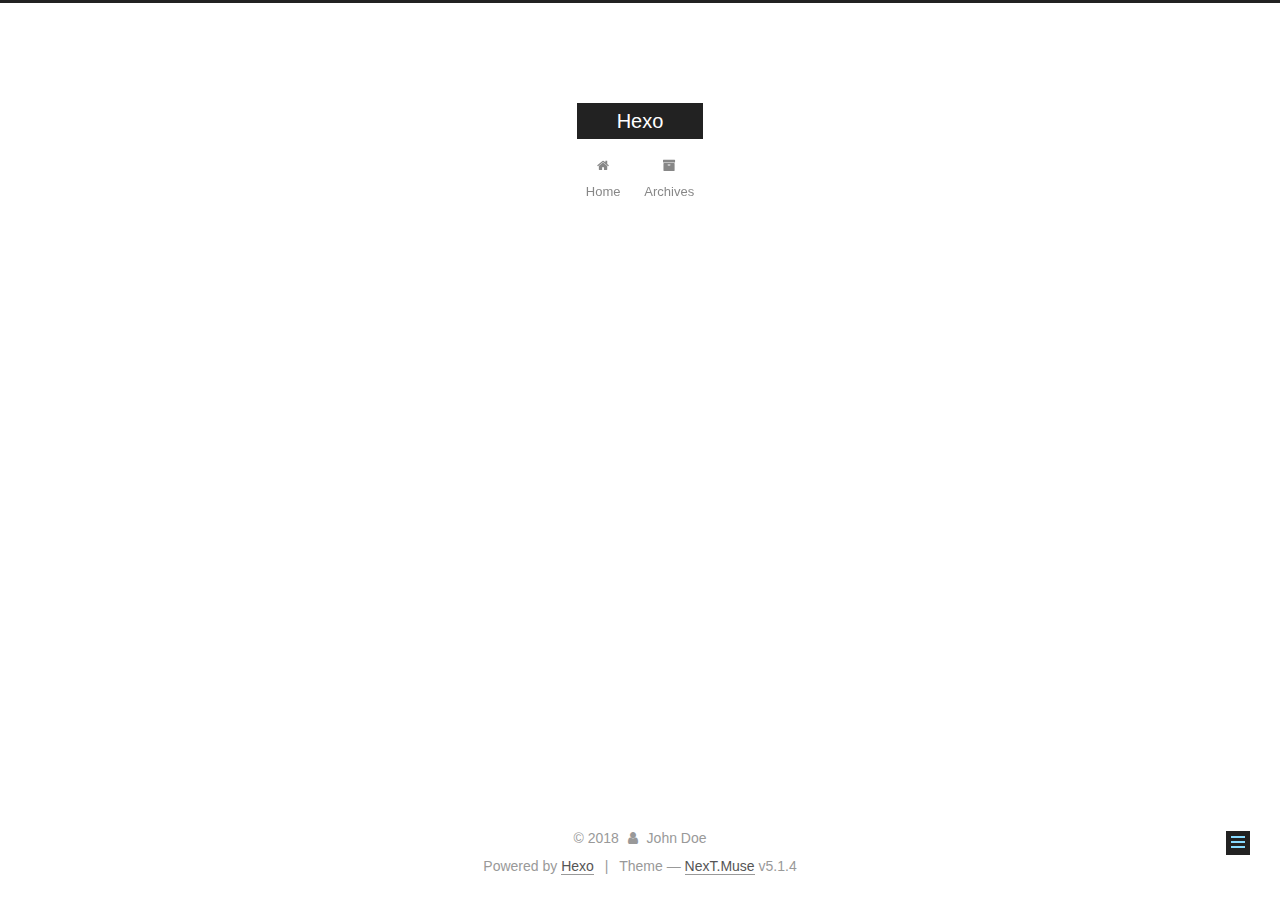
<file: 2018/04/23/test/index.html>
<!DOCTYPE html>



  


<html class="theme-next muse use-motion" lang="">
<head>
  <meta charset="UTF-8"/>
<meta http-equiv="X-UA-Compatible" content="IE=edge" />
<meta name="viewport" content="width=device-width, initial-scale=1, maximum-scale=1"/>
<meta name="theme-color" content="#222">









<meta http-equiv="Cache-Control" content="no-transform" />
<meta http-equiv="Cache-Control" content="no-siteapp" />
















  
  
  <link href="/lib/fancybox/source/jquery.fancybox.css?v=2.1.5" rel="stylesheet" type="text/css" />







<link href="/lib/font-awesome/css/font-awesome.min.css?v=4.6.2" rel="stylesheet" type="text/css" />

<link href="/css/main.css?v=5.1.4" rel="stylesheet" type="text/css" />


  <link rel="apple-touch-icon" sizes="180x180" href="/images/apple-touch-icon-next.png?v=5.1.4">


  <link rel="icon" type="image/png" sizes="32x32" href="/images/favicon-32x32-next.png?v=5.1.4">


  <link rel="icon" type="image/png" sizes="16x16" href="/images/favicon-16x16-next.png?v=5.1.4">


  <link rel="mask-icon" href="/images/logo.svg?v=5.1.4" color="#222">





  <meta name="keywords" content="Hexo, NexT" />










<meta property="og:type" content="article">
<meta property="og:title" content="test">
<meta property="og:url" content="http://yoursite.com/2018/04/23/test/index.html">
<meta property="og:site_name" content="Hexo">
<meta property="og:locale" content="default">
<meta property="og:updated_time" content="2018-04-23T10:39:42.865Z">
<meta name="twitter:card" content="summary">
<meta name="twitter:title" content="test">



<script type="text/javascript" id="hexo.configurations">
  var NexT = window.NexT || {};
  var CONFIG = {
    root: '/',
    scheme: 'Muse',
    version: '5.1.4',
    sidebar: {"position":"left","display":"post","offset":12,"b2t":false,"scrollpercent":false,"onmobile":false},
    fancybox: true,
    tabs: true,
    motion: {"enable":true,"async":false,"transition":{"post_block":"fadeIn","post_header":"slideDownIn","post_body":"slideDownIn","coll_header":"slideLeftIn","sidebar":"slideUpIn"}},
    duoshuo: {
      userId: '0',
      author: 'Author'
    },
    algolia: {
      applicationID: '',
      apiKey: '',
      indexName: '',
      hits: {"per_page":10},
      labels: {"input_placeholder":"Search for Posts","hits_empty":"We didn't find any results for the search: ${query}","hits_stats":"${hits} results found in ${time} ms"}
    }
  };
</script>



  <link rel="canonical" href="http://yoursite.com/2018/04/23/test/"/>





  <title>test | Hexo</title>
  








</head>

<body itemscope itemtype="http://schema.org/WebPage" lang="default">

  
  
    
  

  <div class="container sidebar-position-left page-post-detail">
    <div class="headband"></div>

    <header id="header" class="header" itemscope itemtype="http://schema.org/WPHeader">
      <div class="header-inner"><div class="site-brand-wrapper">
  <div class="site-meta ">
    

    <div class="custom-logo-site-title">
      <a href="/"  class="brand" rel="start">
        <span class="logo-line-before"><i></i></span>
        <span class="site-title">Hexo</span>
        <span class="logo-line-after"><i></i></span>
      </a>
    </div>
      
        <p class="site-subtitle"></p>
      
  </div>

  <div class="site-nav-toggle">
    <button>
      <span class="btn-bar"></span>
      <span class="btn-bar"></span>
      <span class="btn-bar"></span>
    </button>
  </div>
</div>

<nav class="site-nav">
  

  
    <ul id="menu" class="menu">
      
        
        <li class="menu-item menu-item-home">
          <a href="/" rel="section">
            
              <i class="menu-item-icon fa fa-fw fa-home"></i> <br />
            
            Home
          </a>
        </li>
      
        
        <li class="menu-item menu-item-archives">
          <a href="/archives/" rel="section">
            
              <i class="menu-item-icon fa fa-fw fa-archive"></i> <br />
            
            Archives
          </a>
        </li>
      

      
    </ul>
  

  
</nav>



 </div>
    </header>

    <main id="main" class="main">
      <div class="main-inner">
        <div class="content-wrap">
          <div id="content" class="content">
            

  <div id="posts" class="posts-expand">
    

  

  
  
  

  <article class="post post-type-normal" itemscope itemtype="http://schema.org/Article">
  
  
  
  <div class="post-block">
    <link itemprop="mainEntityOfPage" href="http://yoursite.com/2018/04/23/test/">

    <span hidden itemprop="author" itemscope itemtype="http://schema.org/Person">
      <meta itemprop="name" content="John Doe">
      <meta itemprop="description" content="">
      <meta itemprop="image" content="/images/avatar.gif">
    </span>

    <span hidden itemprop="publisher" itemscope itemtype="http://schema.org/Organization">
      <meta itemprop="name" content="Hexo">
    </span>

    
      <header class="post-header">

        
        
          <h1 class="post-title" itemprop="name headline">test</h1>
        

        <div class="post-meta">
          <span class="post-time">
            
              <span class="post-meta-item-icon">
                <i class="fa fa-calendar-o"></i>
              </span>
              
                <span class="post-meta-item-text">Posted on</span>
              
              <time title="Post created" itemprop="dateCreated datePublished" datetime="2018-04-23T18:39:42+08:00">
                2018-04-23
              </time>
            

            

            
          </span>

          

          
            
          

          
          

          

          

          

        </div>
      </header>
    

    
    
    
    <div class="post-body" itemprop="articleBody">

      
      

      
        
      
    </div>
    
    
    

    

    

    

    <footer class="post-footer">
      

      
      
      

      
        <div class="post-nav">
          <div class="post-nav-next post-nav-item">
            
              <a href="/2018/04/23/hello-world/" rel="next" title="Hello World">
                <i class="fa fa-chevron-left"></i> Hello World
              </a>
            
          </div>

          <span class="post-nav-divider"></span>

          <div class="post-nav-prev post-nav-item">
            
          </div>
        </div>
      

      
      
    </footer>
  </div>
  
  
  
  </article>



    <div class="post-spread">
      
    </div>
  </div>


          </div>
          


          

  



        </div>
        
          
  
  <div class="sidebar-toggle">
    <div class="sidebar-toggle-line-wrap">
      <span class="sidebar-toggle-line sidebar-toggle-line-first"></span>
      <span class="sidebar-toggle-line sidebar-toggle-line-middle"></span>
      <span class="sidebar-toggle-line sidebar-toggle-line-last"></span>
    </div>
  </div>

  <aside id="sidebar" class="sidebar">
    
    <div class="sidebar-inner">

      

      

      <section class="site-overview-wrap sidebar-panel sidebar-panel-active">
        <div class="site-overview">
          <div class="site-author motion-element" itemprop="author" itemscope itemtype="http://schema.org/Person">
            
              <p class="site-author-name" itemprop="name">John Doe</p>
              <p class="site-description motion-element" itemprop="description"></p>
          </div>

          <nav class="site-state motion-element">

            
              <div class="site-state-item site-state-posts">
              
                <a href="/archives/">
              
                  <span class="site-state-item-count">2</span>
                  <span class="site-state-item-name">posts</span>
                </a>
              </div>
            

            

            

          </nav>

          

          

          
          

          
          

          

        </div>
      </section>

      

      

    </div>
  </aside>


        
      </div>
    </main>

    <footer id="footer" class="footer">
      <div class="footer-inner">
        <div class="copyright">&copy; <span itemprop="copyrightYear">2018</span>
  <span class="with-love">
    <i class="fa fa-user"></i>
  </span>
  <span class="author" itemprop="copyrightHolder">John Doe</span>

  
</div>


  <div class="powered-by">Powered by <a class="theme-link" target="_blank" href="https://hexo.io">Hexo</a></div>



  <span class="post-meta-divider">|</span>



  <div class="theme-info">Theme &mdash; <a class="theme-link" target="_blank" href="https://github.com/iissnan/hexo-theme-next">NexT.Muse</a> v5.1.4</div>




        







        
      </div>
    </footer>

    
      <div class="back-to-top">
        <i class="fa fa-arrow-up"></i>
        
      </div>
    

    

  </div>

  

<script type="text/javascript">
  if (Object.prototype.toString.call(window.Promise) !== '[object Function]') {
    window.Promise = null;
  }
</script>









  












  
  
    <script type="text/javascript" src="/lib/jquery/index.js?v=2.1.3"></script>
  

  
  
    <script type="text/javascript" src="/lib/fastclick/lib/fastclick.min.js?v=1.0.6"></script>
  

  
  
    <script type="text/javascript" src="/lib/jquery_lazyload/jquery.lazyload.js?v=1.9.7"></script>
  

  
  
    <script type="text/javascript" src="/lib/velocity/velocity.min.js?v=1.2.1"></script>
  

  
  
    <script type="text/javascript" src="/lib/velocity/velocity.ui.min.js?v=1.2.1"></script>
  

  
  
    <script type="text/javascript" src="/lib/fancybox/source/jquery.fancybox.pack.js?v=2.1.5"></script>
  


  


  <script type="text/javascript" src="/js/src/utils.js?v=5.1.4"></script>

  <script type="text/javascript" src="/js/src/motion.js?v=5.1.4"></script>



  
  

  
  <script type="text/javascript" src="/js/src/scrollspy.js?v=5.1.4"></script>
<script type="text/javascript" src="/js/src/post-details.js?v=5.1.4"></script>



  


  <script type="text/javascript" src="/js/src/bootstrap.js?v=5.1.4"></script>



  


  




	





  





  












  





  

  

  

  
  

  

  

  

</body>
</html>
</file>
<file: css/main.css>
/* normalize.css v3.0.2 | MIT License | git.io/normalize */
html {
  font-family: sans-serif; /* 1 */
  -ms-text-size-adjust: 100%; /* 2 */
  -webkit-text-size-adjust: 100%; /* 2 */
}
body {
  margin: 0;
}
article,
aside,
details,
figcaption,
figure,
footer,
header,
hgroup,
main,
menu,
nav,
section,
summary {
  display: block;
}
audio,
canvas,
progress,
video {
  display: inline-block; /* 1 */
  vertical-align: baseline; /* 2 */
}
audio:not([controls]) {
  display: none;
  height: 0;
}
[hidden],
template {
  display: none;
}
a {
  background-color: transparent;
}
a:active,
a:hover {
  outline: 0;
}
abbr[title] {
  border-bottom: 1px dotted;
}
b,
strong {
  font-weight: bold;
}
dfn {
  font-style: italic;
}
h1 {
  font-size: 2em;
  margin: 0.67em 0;
}
mark {
  background: #ff0;
  color: #000;
}
small {
  font-size: 80%;
}
sub,
sup {
  font-size: 75%;
  line-height: 0;
  position: relative;
  vertical-align: baseline;
}
sup {
  top: -0.5em;
}
sub {
  bottom: -0.25em;
}
img {
  border: 0;
}
svg:not(:root) {
  overflow: hidden;
}
figure {
  margin: 1em 40px;
}
hr {
  -moz-box-sizing: content-box;
  box-sizing: content-box;
  height: 0;
}
pre {
  overflow: auto;
}
code,
kbd,
pre,
samp {
  font-family: monospace, monospace;
  font-size: 1em;
}
button,
input,
optgroup,
select,
textarea {
  color: inherit; /* 1 */
  font: inherit; /* 2 */
  margin: 0; /* 3 */
}
button {
  overflow: visible;
}
button,
select {
  text-transform: none;
}
button,
html input[type="button"],
input[type="reset"],
input[type="submit"] {
  -webkit-appearance: button; /* 2 */
  cursor: pointer; /* 3 */
}
button[disabled],
html input[disabled] {
  cursor: default;
}
button::-moz-focus-inner,
input::-moz-focus-inner {
  border: 0;
  padding: 0;
}
input {
  line-height: normal;
}
input[type="checkbox"],
input[type="radio"] {
  box-sizing: border-box; /* 1 */
  padding: 0; /* 2 */
}
input[type="number"]::-webkit-inner-spin-button,
input[type="number"]::-webkit-outer-spin-button {
  height: auto;
}
input[type="search"] {
  -webkit-appearance: textfield; /* 1 */
  -moz-box-sizing: content-box;
  -webkit-box-sizing: content-box; /* 2 */
  box-sizing: content-box;
}
input[type="search"]::-webkit-search-cancel-button,
input[type="search"]::-webkit-search-decoration {
  -webkit-appearance: none;
}
fieldset {
  border: 1px solid #c0c0c0;
  margin: 0 2px;
  padding: 0.35em 0.625em 0.75em;
}
legend {
  border: 0; /* 1 */
  padding: 0; /* 2 */
}
textarea {
  overflow: auto;
}
optgroup {
  font-weight: bold;
}
table {
  border-collapse: collapse;
  border-spacing: 0;
}
td,
th {
  padding: 0;
}
::selection {
  background: #262a30;
  color: #fff;
}
body {
  position: relative;
  font-family: 'Lato', "PingFang SC", "Microsoft YaHei", sans-serif;
  font-size: 14px;
  line-height: 2;
  color: #555;
  background: #fff;
}
@media (max-width: 767px) {
  body {
    padding-right: 0 !important;
  }
}
@media (min-width: 768px) and (max-width: 991px) {
  body {
    padding-right: 0 !important;
  }
}
@media (min-width: 1600px) {
  body {
    font-size: 16px;
  }
}
h1,
h2,
h3,
h4,
h5,
h6 {
  margin: 0;
  padding: 0;
  font-weight: bold;
  line-height: 1.5;
  font-family: 'Lato', "PingFang SC", "Microsoft YaHei", sans-serif;
}
h2,
h3,
h4,
h5,
h6 {
  margin: 20px 0 15px;
}
h1 {
  font-size: 22px;
}
@media (max-width: 767px) {
  h1 {
    font-size: 18px;
  }
}
h2 {
  font-size: 20px;
}
@media (max-width: 767px) {
  h2 {
    font-size: 16px;
  }
}
h3 {
  font-size: 18px;
}
@media (max-width: 767px) {
  h3 {
    font-size: 14px;
  }
}
h4 {
  font-size: 16px;
}
@media (max-width: 767px) {
  h4 {
    font-size: 12px;
  }
}
h5 {
  font-size: 14px;
}
@media (max-width: 767px) {
  h5 {
    font-size: 10px;
  }
}
h6 {
  font-size: 12px;
}
@media (max-width: 767px) {
  h6 {
    font-size: 8px;
  }
}
p {
  margin: 0 0 20px 0;
}
a {
  color: #555;
  text-decoration: none;
  outline: none;
  border-bottom: 1px solid #999;
  word-wrap: break-word;
}
a:hover {
  color: #222;
  border-bottom-color: #222;
}
blockquote {
  margin: 0;
  padding: 0;
}
img {
  display: block;
  margin: auto;
  max-width: 100%;
  height: auto;
}
hr {
  margin: 40px 0;
  height: 3px;
  border: none;
  background-color: #ddd;
  background-image: repeating-linear-gradient(-45deg, #fff, #fff 4px, transparent 4px, transparent 8px);
}
blockquote {
  padding: 0 15px;
  color: #666;
  border-left: 4px solid #ddd;
}
blockquote cite::before {
  content: "-";
  padding: 0 5px;
}
dt {
  font-weight: 700;
}
dd {
  margin: 0;
  padding: 0;
}
kbd {
  border: 1px solid #ccc;
  border-radius: 0.2em;
  box-shadow: 0.1em 0.1em 0.2em rgba(0,0,0,0.1);
  background-color: #f9f9f9;
  font-family: inherit;
  background-image: -webkit-linear-gradient(top, #eee, #fff, #eee);
  padding: 0.1em 0.3em;
  white-space: nowrap;
}
.text-left {
  text-align: left;
}
.text-center {
  text-align: center;
}
.text-right {
  text-align: right;
}
.text-justify {
  text-align: justify;
}
.text-nowrap {
  white-space: nowrap;
}
.text-lowercase {
  text-transform: lowercase;
}
.text-uppercase {
  text-transform: uppercase;
}
.text-capitalize {
  text-transform: capitalize;
}
.center-block {
  display: block;
  margin-left: auto;
  margin-right: auto;
}
.clearfix:before,
.clearfix:after {
  content: " ";
  display: table;
}
.clearfix:after {
  clear: both;
}
.pullquote {
  width: 45%;
}
.pullquote.left {
  float: left;
  margin-left: 5px;
  margin-right: 10px;
}
.pullquote.right {
  float: right;
  margin-left: 10px;
  margin-right: 5px;
}
.affix.affix.affix {
  position: fixed;
}
.translation {
  margin-top: -20px;
  font-size: 14px;
  color: #999;
}
.scrollbar-measure {
  width: 100px;
  height: 100px;
  overflow: scroll;
  position: absolute;
  top: -9999px;
}
.use-motion .motion-element {
  opacity: 0;
}
table {
  margin: 20px 0;
  width: 100%;
  border-collapse: collapse;
  border-spacing: 0;
  border: 1px solid #ddd;
  font-size: 14px;
  table-layout: fixed;
  word-wrap: break-all;
}
table>tbody>tr:nth-of-type(odd) {
  background-color: #f9f9f9;
}
table>tbody>tr:hover {
  background-color: #f5f5f5;
}
caption,
th,
td {
  padding: 8px;
  text-align: left;
  vertical-align: middle;
  font-weight: normal;
}
th,
td {
  border-bottom: 3px solid #ddd;
  border-right: 1px solid #eee;
}
th {
  padding-bottom: 10px;
  font-weight: 700;
}
td {
  border-bottom-width: 1px;
}
html,
body {
  height: 100%;
}
.container {
  position: relative;
  min-height: 100%;
}
.header-inner {
  margin: 0 auto;
  padding: 100px 0 70px;
  width: 700px;
}
@media (min-width: 1600px) {
  .container .header-inner {
    width: 900px;
  }
}
.main {
  padding-bottom: 150px;
}
.main-inner {
  margin: 0 auto;
  width: 700px;
}
@media (min-width: 1600px) {
  .container .main-inner {
    width: 900px;
  }
}
.footer {
  position: absolute;
  left: 0;
  bottom: 0;
  width: 100%;
  min-height: 50px;
}
.footer-inner {
  box-sizing: border-box;
  margin: 20px auto;
  width: 700px;
}
@media (min-width: 1600px) {
  .container .footer-inner {
    width: 900px;
  }
}
pre,
.highlight {
  overflow: auto;
  margin: 20px 0;
  padding: 0;
  font-size: 13px;
  color: #4d4d4c;
  background: #f7f7f7;
  line-height: 1.6;
}
pre,
code {
  font-family: consolas, Menlo, "PingFang SC", "Microsoft YaHei", monospace;
}
code {
  padding: 2px 4px;
  word-wrap: break-word;
  color: #555;
  background: #eee;
  border-radius: 3px;
  font-size: 13px;
}
pre {
  padding: 10px;
}
pre code {
  padding: 0;
  color: #4d4d4c;
  background: none;
  text-shadow: none;
}
.highlight {
  border-radius: 1px;
}
.highlight pre {
  border: none;
  margin: 0;
  padding: 10px 0;
}
.highlight table {
  margin: 0;
  width: auto;
  border: none;
}
.highlight td {
  border: none;
  padding: 0;
}
.highlight figcaption {
  font-size: 1em;
  color: #4d4d4c;
  line-height: 1em;
  margin-bottom: 1em;
}
.highlight figcaption:before,
.highlight figcaption:after {
  content: " ";
  display: table;
}
.highlight figcaption:after {
  clear: both;
}
.highlight figcaption a {
  float: right;
  color: #4d4d4c;
}
.highlight figcaption a:hover {
  border-bottom-color: #4d4d4c;
}
.highlight .gutter pre {
  padding-left: 10px;
  padding-right: 10px;
  color: #869194;
  text-align: right;
  background-color: #eff2f3;
}
.highlight .code pre {
  width: 100%;
  padding-left: 10px;
  padding-right: 10px;
  background-color: #f7f7f7;
}
.highlight .line {
  height: 20px;
}
.gutter {
  -webkit-user-select: none;
  -moz-user-select: none;
  -ms-user-select: none;
  user-select: none;
}
.gist table {
  width: auto;
}
.gist table td {
  border: none;
}
pre .deletion {
  background: #fdd;
}
pre .addition {
  background: #dfd;
}
pre .meta {
  color: #8959a8;
}
pre .comment {
  color: #8e908c;
}
pre .variable,
pre .attribute,
pre .tag,
pre .regexp,
pre .ruby .constant,
pre .xml .tag .title,
pre .xml .pi,
pre .xml .doctype,
pre .html .doctype,
pre .css .id,
pre .css .class,
pre .css .pseudo {
  color: #c82829;
}
pre .number,
pre .preprocessor,
pre .built_in,
pre .literal,
pre .params,
pre .constant,
pre .command {
  color: #f5871f;
}
pre .ruby .class .title,
pre .css .rules .attribute,
pre .string,
pre .value,
pre .inheritance,
pre .header,
pre .ruby .symbol,
pre .xml .cdata,
pre .special,
pre .number,
pre .formula {
  color: #718c00;
}
pre .title,
pre .css .hexcolor {
  color: #3e999f;
}
pre .function,
pre .python .decorator,
pre .python .title,
pre .ruby .function .title,
pre .ruby .title .keyword,
pre .perl .sub,
pre .javascript .title,
pre .coffeescript .title {
  color: #4271ae;
}
pre .keyword,
pre .javascript .function {
  color: #8959a8;
}
.full-image.full-image.full-image.full-image {
  border: none;
  max-width: 100%;
  width: auto;
  margin: 20px auto 25px;
}
@media (min-width: 992px) {
  .full-image.full-image.full-image.full-image {
    max-width: none;
    width: 110%;
    margin: 25px -5%;
  }
}
.blockquote-center,
.page-home .post-type-quote blockquote,
.page-post-detail .post-type-quote blockquote {
  position: relative;
  margin: 40px 0;
  padding: 0;
  border-left: none;
  text-align: center;
}
.blockquote-center::before,
.page-home .post-type-quote blockquote::before,
.page-post-detail .post-type-quote blockquote::before,
.blockquote-center::after,
.page-home .post-type-quote blockquote::after,
.page-post-detail .post-type-quote blockquote::after {
  position: absolute;
  content: ' ';
  display: block;
  width: 100%;
  height: 24px;
  opacity: 0.2;
  background-repeat: no-repeat;
  background-position: 0 -6px;
  background-size: 22px 22px;
}
.blockquote-center::before,
.page-home .post-type-quote blockquote::before,
.page-post-detail .post-type-quote blockquote::before {
  top: -20px;
  background-image: url("../images/quote-l.svg");
  border-top: 1px solid #ccc;
}
.blockquote-center::after,
.page-home .post-type-quote blockquote::after,
.page-post-detail .post-type-quote blockquote::after {
  bottom: -20px;
  background-image: url("../images/quote-r.svg");
  border-bottom: 1px solid #ccc;
  background-position: 100% 8px;
}
.blockquote-center p,
.page-home .post-type-quote blockquote p,
.page-post-detail .post-type-quote blockquote p,
.blockquote-center div,
.page-home .post-type-quote blockquote div,
.page-post-detail .post-type-quote blockquote div {
  text-align: center;
}
.post .post-body .group-picture img {
  box-sizing: border-box;
  padding: 0 3px;
  border: none;
}
.post .group-picture-row {
  overflow: hidden;
  margin-top: 6px;
}
.post .group-picture-row:first-child {
  margin-top: 0;
}
.post .group-picture-column {
  float: left;
}
.page-post-detail .post-body .group-picture-column {
  float: none;
  margin-top: 10px;
  width: auto !important;
}
.page-post-detail .post-body .group-picture-column img {
  margin: 0 auto;
}
.page-archive .group-picture-container {
  overflow: hidden;
}
.page-archive .group-picture-row {
  float: left;
}
.page-archive .group-picture-row:first-child {
  margin-top: 6px;
}
.page-archive .group-picture-column {
  max-width: 150px;
  max-height: 150px;
}
.post-body .note {
  position: relative;
  padding: 15px;
  margin-bottom: 20px;
  border: 1px solid #eee;
  border-left-width: 5px;
  border-radius: 3px;
}
.post-body .note h2,
.post-body .note h3,
.post-body .note h4,
.post-body .note h5,
.post-body .note h6 {
  margin-top: 0;
  margin-bottom: 0;
  border-bottom: initial;
  padding-top: 0 !important;
}
.post-body .note p:first-child,
.post-body .note ul:first-child,
.post-body .note ol:first-child,
.post-body .note table:first-child,
.post-body .note pre:first-child,
.post-body .note blockquote:first-child {
  margin-top: 0;
}
.post-body .note p:last-child,
.post-body .note ul:last-child,
.post-body .note ol:last-child,
.post-body .note table:last-child,
.post-body .note pre:last-child,
.post-body .note blockquote:last-child {
  margin-bottom: 0;
}
.post-body .note.default {
  border-left-color: #777;
}
.post-body .note.default h2,
.post-body .note.default h3,
.post-body .note.default h4,
.post-body .note.default h5,
.post-body .note.default h6 {
  color: #777;
}
.post-body .note.primary {
  border-left-color: #6f42c1;
}
.post-body .note.primary h2,
.post-body .note.primary h3,
.post-body .note.primary h4,
.post-body .note.primary h5,
.post-body .note.primary h6 {
  color: #6f42c1;
}
.post-body .note.info {
  border-left-color: #428bca;
}
.post-body .note.info h2,
.post-body .note.info h3,
.post-body .note.info h4,
.post-body .note.info h5,
.post-body .note.info h6 {
  color: #428bca;
}
.post-body .note.success {
  border-left-color: #5cb85c;
}
.post-body .note.success h2,
.post-body .note.success h3,
.post-body .note.success h4,
.post-body .note.success h5,
.post-body .note.success h6 {
  color: #5cb85c;
}
.post-body .note.warning {
  border-left-color: #f0ad4e;
}
.post-body .note.warning h2,
.post-body .note.warning h3,
.post-body .note.warning h4,
.post-body .note.warning h5,
.post-body .note.warning h6 {
  color: #f0ad4e;
}
.post-body .note.danger {
  border-left-color: #d9534f;
}
.post-body .note.danger h2,
.post-body .note.danger h3,
.post-body .note.danger h4,
.post-body .note.danger h5,
.post-body .note.danger h6 {
  color: #d9534f;
}
.post-body .label {
  display: inline;
  padding: 0 2px;
  white-space: nowrap;
}
.post-body .label.default {
  background-color: #f0f0f0;
}
.post-body .label.primary {
  background-color: #efe6f7;
}
.post-body .label.info {
  background-color: #e5f2f8;
}
.post-body .label.success {
  background-color: #e7f4e9;
}
.post-body .label.warning {
  background-color: #fcf6e1;
}
.post-body .label.danger {
  background-color: #fae8eb;
}
.post-body .tabs {
  position: relative;
  display: block;
  margin-bottom: 20px;
  padding-top: 10px;
}
.post-body .tabs ul.nav-tabs {
  margin: 0;
  padding: 0;
  display: flex;
  margin-bottom: -1px;
}
@media (max-width: 413px) {
  .post-body .tabs ul.nav-tabs {
    display: block;
    margin-bottom: 5px;
  }
}
.post-body .tabs ul.nav-tabs li.tab {
  list-style-type: none !important;
  margin: 0 0.25em 0 0;
  border-top: 3px solid transparent;
  border-left: 1px solid transparent;
  border-right: 1px solid transparent;
}
@media (max-width: 413px) {
  .post-body .tabs ul.nav-tabs li.tab {
    margin: initial;
    border-top: 1px solid transparent;
    border-left: 3px solid transparent;
    border-right: 1px solid transparent;
    border-bottom: 1px solid transparent;
  }
}
.post-body .tabs ul.nav-tabs li.tab a {
  outline: 0;
  border-bottom: initial;
  display: block;
  line-height: 1.8em;
  padding: 0.25em 0.75em;
  transition-duration: 0.2s;
  transition-timing-function: ease-out;
  transition-delay: 0s;
}
.post-body .tabs ul.nav-tabs li.tab a i {
  width: 1.285714285714286em;
}
.post-body .tabs ul.nav-tabs li.tab.active {
  border-top: 3px solid #fc6423;
  border-left: 1px solid #ddd;
  border-right: 1px solid #ddd;
  background-color: #fff;
}
@media (max-width: 413px) {
  .post-body .tabs ul.nav-tabs li.tab.active {
    border-top: 1px solid #ddd;
    border-left: 3px solid #fc6423;
    border-right: 1px solid #ddd;
    border-bottom: 1px solid #ddd;
  }
}
.post-body .tabs ul.nav-tabs li.tab.active a {
  cursor: default;
  color: #555;
}
.post-body .tabs .tab-content {
  background-color: #fff;
}
.post-body .tabs .tab-content .tab-pane {
  border: 1px solid #ddd;
  padding: 20px 20px 0 20px;
}
.post-body .tabs .tab-content .tab-pane:not(.active) {
  display: none !important;
}
.post-body .tabs .tab-content .tab-pane.active {
  display: block !important;
}
.btn {
  display: inline-block;
  padding: 0 20px;
  font-size: 14px;
  color: #fff;
  background: #222;
  border: 2px solid #222;
  text-decoration: none;
  border-radius: 0;
  transition-property: background-color;
  transition-duration: 0.2s;
  transition-timing-function: ease-in-out;
  transition-delay: 0s;
  line-height: 2;
}
.btn:hover {
  border-color: #222;
  color: #222;
  background: #fff;
}
.btn +.btn {
  margin: 0 0 8px 8px;
}
.btn .fa-fw {
  width: 1.285714285714286em;
  text-align: left;
}
.btn-bar {
  display: block;
  width: 22px;
  height: 2px;
  background: #555;
  border-radius: 1px;
}
.btn-bar+.btn-bar {
  margin-top: 4px;
}
.pagination {
  margin: 120px 0 40px;
  text-align: center;
  border-top: 1px solid #eee;
}
.page-number-basic,
.pagination .prev,
.pagination .next,
.pagination .page-number,
.pagination .space {
  display: inline-block;
  position: relative;
  top: -1px;
  margin: 0 10px;
  padding: 0 11px;
}
@media (max-width: 767px) {
  .page-number-basic,
  .pagination .prev,
  .pagination .next,
  .pagination .page-number,
  .pagination .space {
    margin: 0 5px;
  }
}
.pagination .prev,
.pagination .next,
.pagination .page-number {
  border-bottom: 0;
  border-top: 1px solid #eee;
  transition-property: border-color;
  transition-duration: 0.2s;
  transition-timing-function: ease-in-out;
  transition-delay: 0s;
}
.pagination .prev:hover,
.pagination .next:hover,
.pagination .page-number:hover {
  border-top-color: #222;
}
.pagination .space {
  padding: 0;
  margin: 0;
}
.pagination .prev {
  margin-left: 0;
}
.pagination .next {
  margin-right: 0;
}
.pagination .page-number.current {
  color: #fff;
  background: #ccc;
  border-top-color: #ccc;
}
@media (max-width: 767px) {
  .pagination {
    border-top: none;
  }
  .pagination .prev,
  .pagination .next,
  .pagination .page-number {
    margin-bottom: 10px;
    border-top: 0;
    border-bottom: 1px solid #eee;
    padding: 0 10px;
  }
  .pagination .prev:hover,
  .pagination .next:hover,
  .pagination .page-number:hover {
    border-bottom-color: #222;
  }
}
.comments {
  margin: 60px 20px 0;
}
.tag-cloud {
  text-align: center;
}
.tag-cloud a {
  display: inline-block;
  margin: 10px;
}
.back-to-top {
  box-sizing: border-box;
  position: fixed;
  bottom: -100px;
  right: 30px;
  z-index: 1050;
  padding: 0 6px;
  width: 24px;
  background: #222;
  font-size: 12px;
  opacity: 1;
  color: #fff;
  cursor: pointer;
  text-align: center;
  -webkit-transform: translateZ(0);
  transition-property: bottom;
  transition-duration: 0.2s;
  transition-timing-function: ease-in-out;
  transition-delay: 0s;
}
@media (min-width: 768px) and (max-width: 991px) {
  .back-to-top {
    display: none !important;
  }
}
@media (max-width: 767px) {
  .back-to-top {
    display: none !important;
  }
}
.back-to-top.back-to-top-on {
  bottom: 19px;
}
.header {
  background: transparent;
}
.header-inner {
  position: relative;
}
.headband {
  height: 3px;
  background: #222;
}
.site-meta {
  margin: 0;
  text-align: center;
}
@media (max-width: 767px) {
  .site-meta {
    text-align: center;
  }
}
.brand {
  position: relative;
  display: inline-block;
  padding: 0 40px;
  color: #fff;
  background: #222;
  border-bottom: none;
}
.brand:hover {
  color: #fff;
}
.logo {
  display: inline-block;
  margin-right: 5px;
  line-height: 36px;
  vertical-align: top;
}
.site-title {
  display: inline-block;
  vertical-align: top;
  line-height: 36px;
  font-size: 20px;
  font-weight: normal;
  font-family: 'Lato', "PingFang SC", "Microsoft YaHei", sans-serif;
}
.site-subtitle {
  margin-top: 10px;
  font-size: 13px;
  color: #999;
}
.use-motion .brand {
  opacity: 0;
}
.use-motion .logo,
.use-motion .site-title,
.use-motion .site-subtitle {
  opacity: 0;
  position: relative;
  top: -10px;
}
.site-nav-toggle {
  display: none;
  position: absolute;
  top: 10px;
  left: 10px;
}
@media (max-width: 767px) {
  .site-nav-toggle {
    display: block;
  }
}
.site-nav-toggle button {
  margin-top: 2px;
  padding: 9px 10px;
  background: transparent;
  border: none;
}
@media (max-width: 767px) {
  .site-nav {
    display: none;
    margin: 0 -10px;
    padding: 0 10px;
    clear: both;
    border-top: 1px solid #ddd;
  }
}
@media (min-width: 768px) and (max-width: 991px) {
  .site-nav {
    display: block !important;
  }
}
@media (min-width: 992px) {
  .site-nav {
    display: block !important;
  }
}
.menu {
  margin-top: 20px;
  padding-left: 0;
  text-align: center;
}
.menu .menu-item {
  display: inline-block;
  margin: 0 10px;
  list-style: none;
}
@media screen and (max-width: 767px) {
  .menu .menu-item {
    margin-top: 10px;
  }
}
.menu .menu-item a {
  display: block;
  font-size: 13px;
  line-height: inherit;
  border-bottom: 1px solid transparent;
  transition-property: border-color;
  transition-duration: 0.2s;
  transition-timing-function: ease-in-out;
  transition-delay: 0s;
}
.menu .menu-item a:hover {
  border-bottom-color: #222;
}
.menu .menu-item .fa {
  margin-right: 5px;
}
.use-motion .menu-item {
  opacity: 0;
}
.post-body {
  font-family: 'Lato', "PingFang SC", "Microsoft YaHei", sans-serif;
}
@media (max-width: 767px) {
  .post-body {
    word-break: break-word;
  }
}
.post-body .fancybox img {
  display: block !important;
  margin: 0 auto;
  cursor: pointer;
  cursor: zoom-in;
  cursor: -webkit-zoom-in;
}
.post-body .image-caption,
.post-body .figure .caption {
  margin: -20px auto 15px;
  text-align: center;
  font-size: 14px;
  color: #999;
  font-weight: bold;
  line-height: 1;
}
.post-sticky-flag {
  display: inline-block;
  font-size: 16px;
  -ms-transform: rotate(30deg);
  -webkit-transform: rotate(30deg);
  -moz-transform: rotate(30deg);
  -ms-transform: rotate(30deg);
  -o-transform: rotate(30deg);
  transform: rotate(30deg);
}
.use-motion .post-block,
.use-motion .pagination,
.use-motion .comments {
  opacity: 0;
}
.use-motion .post-header {
  opacity: 0;
}
.use-motion .post-body {
  opacity: 0;
}
.use-motion .collection-title {
  opacity: 0;
}
.posts-expand {
  padding-top: 40px;
}
@media (max-width: 767px) {
  .posts-expand {
    margin: 0 20px;
  }
  .post-body pre .gutter pre {
    padding-right: 10px;
  }
  .post-body .highlight {
    margin-left: 0px;
    margin-right: 0px;
    padding: 0;
  }
  .post-body .highlight .gutter pre {
    padding-right: 10px;
  }
}
@media (min-width: 992px) {
  .posts-expand .post-body {
    text-align: justify;
  }
}
.posts-expand .post-body h2,
.posts-expand .post-body h3,
.posts-expand .post-body h4,
.posts-expand .post-body h5,
.posts-expand .post-body h6 {
  padding-top: 10px;
}
.posts-expand .post-body h2 .header-anchor,
.posts-expand .post-body h3 .header-anchor,
.posts-expand .post-body h4 .header-anchor,
.posts-expand .post-body h5 .header-anchor,
.posts-expand .post-body h6 .header-anchor {
  float: right;
  margin-left: 10px;
  color: #ccc;
  border-bottom-style: none;
  visibility: hidden;
}
.posts-expand .post-body h2 .header-anchor:hover,
.posts-expand .post-body h3 .header-anchor:hover,
.posts-expand .post-body h4 .header-anchor:hover,
.posts-expand .post-body h5 .header-anchor:hover,
.posts-expand .post-body h6 .header-anchor:hover {
  color: inherit;
}
.posts-expand .post-body h2:hover .header-anchor,
.posts-expand .post-body h3:hover .header-anchor,
.posts-expand .post-body h4:hover .header-anchor,
.posts-expand .post-body h5:hover .header-anchor,
.posts-expand .post-body h6:hover .header-anchor {
  visibility: visible;
}
.posts-expand .post-body ul li {
  list-style: circle;
}
.posts-expand .post-body img {
  box-sizing: border-box;
  margin: auto;
  padding: 3px;
  border: 1px solid #ddd;
}
.posts-expand .post-body .fancybox img {
  margin: 0 auto 25px;
}
@media (max-width: 767px) {
  .posts-collapse {
    margin: 0 20px;
  }
  .posts-collapse .post-title,
  .posts-collapse .post-meta {
    display: block;
    width: auto;
    text-align: left;
  }
}
.posts-collapse {
  position: relative;
  z-index: 1010;
  margin-left: 55px;
}
.posts-collapse::after {
  content: " ";
  position: absolute;
  top: 20px;
  left: 0;
  margin-left: -2px;
  width: 4px;
  height: 100%;
  background: #f5f5f5;
  z-index: -1;
}
@media (max-width: 767px) {
  .posts-collapse {
    margin: 0 20px;
  }
}
.posts-collapse .collection-title {
  position: relative;
  margin: 60px 0;
}
.posts-collapse .collection-title h1,
.posts-collapse .collection-title h2 {
  margin-left: 20px;
}
.posts-collapse .collection-title small {
  color: #bbb;
  margin-left: 5px;
}
.posts-collapse .collection-title::before {
  content: " ";
  position: absolute;
  left: 0;
  top: 50%;
  margin-left: -4px;
  margin-top: -4px;
  width: 8px;
  height: 8px;
  background: #bbb;
  border-radius: 50%;
}
.posts-collapse .post {
  margin: 30px 0;
}
.posts-collapse .post-header {
  position: relative;
  transition-duration: 0.2s;
  transition-timing-function: ease-in-out;
  transition-delay: 0s;
  transition-property: border;
  border-bottom: 1px dashed #ccc;
}
.posts-collapse .post-header::before {
  content: " ";
  position: absolute;
  left: 0;
  top: 12px;
  width: 6px;
  height: 6px;
  margin-left: -4px;
  background: #bbb;
  border-radius: 50%;
  border: 1px solid #fff;
  transition-duration: 0.2s;
  transition-timing-function: ease-in-out;
  transition-delay: 0s;
  transition-property: background;
}
.posts-collapse .post-header:hover {
  border-bottom-color: #666;
}
.posts-collapse .post-header:hover::before {
  background: #222;
}
.posts-collapse .post-meta {
  position: absolute;
  font-size: 12px;
  left: 20px;
  top: 5px;
}
.posts-collapse .post-comments-count {
  display: none;
}
.posts-collapse .post-title {
  margin-left: 60px;
  font-size: 16px;
  font-weight: normal;
  line-height: inherit;
}
.posts-collapse .post-title::after {
  margin-left: 3px;
  opacity: 0.6;
}
.posts-collapse .post-title a {
  color: #666;
  border-bottom: none;
}
.page-home .post-type-quote .post-header,
.page-post-detail .post-type-quote .post-header,
.page-home .post-type-quote .post-tags,
.page-post-detail .post-type-quote .post-tags {
  display: none;
}
.posts-expand .post-title {
  text-align: center;
  word-break: break-word;
  font-weight: 400;
}
.posts-expand .post-title-link {
  display: inline-block;
  position: relative;
  color: #555;
  border-bottom: none;
  line-height: 1.2;
  vertical-align: top;
}
.posts-expand .post-title-link::before {
  content: "";
  position: absolute;
  width: 100%;
  height: 2px;
  bottom: 0;
  left: 0;
  background-color: #000;
  visibility: hidden;
  -webkit-transform: scaleX(0);
  -moz-transform: scaleX(0);
  -ms-transform: scaleX(0);
  -o-transform: scaleX(0);
  transform: scaleX(0);
  transition-duration: 0.2s;
  transition-timing-function: ease-in-out;
  transition-delay: 0s;
}
.posts-expand .post-title-link:hover::before {
  visibility: visible;
  -webkit-transform: scaleX(1);
  -moz-transform: scaleX(1);
  -ms-transform: scaleX(1);
  -o-transform: scaleX(1);
  transform: scaleX(1);
}
.posts-expand .post-title-link .fa {
  font-size: 16px;
}
.posts-expand .post-meta {
  margin: 3px 0 60px 0;
  color: #999;
  font-family: 'Lato', "PingFang SC", "Microsoft YaHei", sans-serif;
  font-size: 12px;
  text-align: center;
}
.posts-expand .post-meta .post-category-list {
  display: inline-block;
  margin: 0;
  padding: 3px;
}
.posts-expand .post-meta .post-category-list-link {
  color: #999;
}
.posts-expand .post-meta .post-description {
  font-size: 14px;
  margin-top: 2px;
}
.post-meta-divider {
  margin: 0 0.5em;
}
.post-meta-item-icon {
  margin-right: 3px;
}
@media (min-width: 768px) and (max-width: 991px) {
  .post-meta-item-icon {
    display: inline-block;
  }
}
@media (max-width: 767px) {
  .post-meta-item-icon {
    display: inline-block;
  }
}
@media (min-width: 768px) and (max-width: 991px) {
  .post-meta-item-text {
    display: none;
  }
}
@media (max-width: 767px) {
  .post-meta-item-text {
    display: none;
  }
}
@media (max-width: 767px) {
  .posts-expand .post-comments-count {
    display: none;
  }
}
.post-button {
  margin-top: 40px;
}
.posts-expand .post-tags {
  margin-top: 40px;
  text-align: center;
}
.posts-expand .post-tags a {
  display: inline-block;
  margin-right: 10px;
  font-size: 13px;
}
.post-nav {
  display: table;
  margin-top: 15px;
  width: 100%;
  border-top: 1px solid #eee;
}
.post-nav-divider {
  display: table-cell;
  width: 10%;
}
.post-nav-item {
  display: table-cell;
  padding: 10px 0 0 0;
  width: 45%;
  vertical-align: top;
}
.post-nav-item a {
  position: relative;
  display: block;
  line-height: 25px;
  font-size: 14px;
  color: #555;
  border-bottom: none;
}
.post-nav-item a:hover {
  color: #222;
  border-bottom: none;
}
.post-nav-item a:active {
  top: 2px;
}
.post-nav-item .fa {
  position: absolute;
  top: 8px;
  left: 0;
  font-size: 12px;
}
.post-nav-next a {
  padding-left: 15px;
}
.post-nav-prev {
  text-align: right;
}
.post-nav-prev a {
  padding-right: 15px;
}
.post-nav-prev .fa {
  right: 0;
  left: auto;
}
.posts-expand .post-eof {
  display: block;
  margin: 80px auto 60px;
  width: 8%;
  height: 1px;
  background: #ccc;
  text-align: center;
}
.post:last-child .post-eof.post-eof.post-eof {
  display: none;
}
.post-gallery {
  display: table;
  table-layout: fixed;
  width: 100%;
  border-collapse: separate;
}
.post-gallery-row {
  display: table-row;
}
.post-gallery .post-gallery-img {
  display: table-cell;
  text-align: center;
  vertical-align: middle;
  border: none;
}
.post-gallery .post-gallery-img img {
  max-width: 100%;
  max-height: 100%;
  border: none;
}
.fancybox-close,
.fancybox-close:hover {
  border: none;
}
.rtl.post-body p,
.rtl.post-body a,
.rtl.post-body h1,
.rtl.post-body h2,
.rtl.post-body h3,
.rtl.post-body h4,
.rtl.post-body h5,
.rtl.post-body h6,
.rtl.post-body li,
.rtl.post-body ul,
.rtl.post-body ol {
  direction: rtl;
  font-family: UKIJ Ekran;
}
.rtl.post-title {
  font-family: UKIJ Ekran;
}
.sidebar {
  position: fixed;
  right: 0;
  top: 0;
  bottom: 0;
  width: 0;
  z-index: 1040;
  box-shadow: inset 0 2px 6px #000;
  background: #222;
  -webkit-transform: translateZ(0);
}
.sidebar a {
  color: #999;
  border-bottom-color: #555;
}
.sidebar a:hover {
  color: #eee;
}
@media (min-width: 768px) and (max-width: 991px) {
  .sidebar {
    display: none !important;
  }
}
@media (max-width: 767px) {
  .sidebar {
    display: none !important;
  }
}
.sidebar-inner {
  position: relative;
  padding: 20px 10px;
  color: #999;
  text-align: center;
}
.site-overview-wrap {
  overflow: hidden;
}
.site-overview {
  overflow-y: auto;
  overflow-x: hidden;
}
.sidebar-toggle {
  position: fixed;
  right: 30px;
  bottom: 45px;
  width: 14px;
  height: 14px;
  padding: 5px;
  background: #222;
  line-height: 0;
  z-index: 1050;
  cursor: pointer;
  -webkit-transform: translateZ(0);
}
@media (min-width: 768px) and (max-width: 991px) {
  .sidebar-toggle {
    display: none !important;
  }
}
@media (max-width: 767px) {
  .sidebar-toggle {
    display: none !important;
  }
}
.sidebar-toggle-line {
  position: relative;
  display: inline-block;
  vertical-align: top;
  height: 2px;
  width: 100%;
  background: #fff;
  margin-top: 3px;
}
.sidebar-toggle-line:first-child {
  margin-top: 0;
}
.site-author-image {
  display: block;
  margin: 0 auto;
  padding: 2px;
  max-width: 96px;
  height: auto;
  border: 2px solid #333;
}
.site-author-name {
  margin: 5px 0 0;
  text-align: center;
  color: #f5f5f5;
  font-weight: normal;
}
.site-description {
  margin-top: 5px;
  text-align: center;
  font-size: 14px;
  color: #999;
}
.site-state {
  overflow: hidden;
  line-height: 1.4;
  white-space: nowrap;
  text-align: center;
}
.site-state-item {
  display: inline-block;
  padding: 0 15px;
  border-left: 1px solid #333;
}
.site-state-item:first-child {
  border-left: none;
}
.site-state-item a {
  border-bottom: none;
}
.site-state-item-count {
  display: block;
  text-align: center;
  color: inherit;
  font-weight: 600;
  font-size: 18px;
}
.site-state-item-name {
  font-size: 13px;
  color: inherit;
}
.feed-link {
  margin-top: 20px;
}
.feed-link a {
  display: inline-block;
  padding: 0 15px;
  color: #fc6423;
  border: 1px solid #fc6423;
  border-radius: 4px;
}
.feed-link a i {
  color: #fc6423;
  font-size: 14px;
}
.feed-link a:hover {
  color: #fff;
  background: #fc6423;
}
.feed-link a:hover i {
  color: #fff;
}
.links-of-author {
  margin-top: 20px;
}
.links-of-author a {
  display: inline-block;
  vertical-align: middle;
  margin-right: 10px;
  margin-bottom: 10px;
  border-bottom-color: #555;
  font-size: 13px;
}
.links-of-author a:before {
  display: inline-block;
  vertical-align: middle;
  margin-right: 3px;
  content: " ";
  width: 4px;
  height: 4px;
  border-radius: 50%;
  background: #c26af7;
}
.links-of-blogroll {
  font-size: 13px;
}
.links-of-blogroll-title {
  margin-top: 20px;
  font-size: 14px;
  font-weight: 600;
}
.links-of-blogroll-list {
  margin: 0;
  padding: 0;
  list-style: none;
}
.links-of-blogroll-item {
  padding: 2px 10px;
}
.links-of-blogroll-item a {
  max-width: 280px;
  box-sizing: border-box;
  display: inline-block;
  overflow: hidden;
  white-space: nowrap;
  text-overflow: ellipsis;
}
.sidebar-nav {
  margin: 0 0 20px;
  padding-left: 0;
}
.sidebar-nav li {
  display: inline-block;
  cursor: pointer;
  border-bottom: 1px solid transparent;
  font-size: 14px;
  color: #555;
}
.sidebar-nav li:hover {
  color: #f5f5f5;
}
.page-post-detail .sidebar-nav-toc {
  padding: 0 5px;
}
.page-post-detail .sidebar-nav-overview {
  margin-left: 10px;
}
.sidebar-nav .sidebar-nav-active {
  color: #87daff;
  border-bottom-color: #87daff;
}
.sidebar-nav .sidebar-nav-active:hover {
  color: #87daff;
}
.sidebar-panel {
  display: none;
}
.sidebar-panel-active {
  display: block;
}
.post-toc-empty {
  font-size: 14px;
  color: #666;
}
.post-toc-wrap {
  overflow: hidden;
}
.post-toc {
  overflow: auto;
}
.post-toc ol {
  margin: 0;
  padding: 0 2px 5px 10px;
  text-align: left;
  list-style: none;
  font-size: 14px;
}
.post-toc ol > ol {
  padding-left: 0;
}
.post-toc ol a {
  transition-duration: 0.2s;
  transition-timing-function: ease-in-out;
  transition-delay: 0s;
  transition-property: all;
  color: #999;
  border-bottom-color: #555;
}
.post-toc ol a:hover {
  color: #ccc;
  border-bottom-color: #ccc;
}
.post-toc .nav-item {
  overflow: hidden;
  text-overflow: ellipsis;
  text-align: justify;
  white-space: nowrap;
  line-height: 1.8;
}
.post-toc .nav .nav-child {
  display: none;
}
.post-toc .nav .active > .nav-child {
  display: block;
}
.post-toc .nav .active-current > .nav-child {
  display: block;
}
.post-toc .nav .active-current > .nav-child > .nav-item {
  display: block;
}
.post-toc .nav .active > a {
  color: #87daff;
  border-bottom-color: #87daff;
}
.post-toc .nav .active-current > a {
  color: #87daff;
}
.post-toc .nav .active-current > a:hover {
  color: #87daff;
}
.footer {
  font-size: 14px;
  color: #999;
}
.footer img {
  border: none;
}
.footer-inner {
  text-align: center;
}
.with-love {
  display: inline-block;
  margin: 0 5px;
}
.powered-by,
.theme-info {
  display: inline-block;
}
.cc-license {
  margin-top: 10px;
  text-align: center;
}
.cc-license .cc-opacity {
  opacity: 0.7;
  border-bottom: none;
}
.cc-license .cc-opacity:hover {
  opacity: 0.9;
}
.cc-license img {
  display: inline-block;
}
.theme-next #ds-thread #ds-reset {
  color: #555;
}
.theme-next #ds-thread #ds-reset .ds-replybox {
  margin-bottom: 30px;
}
.theme-next #ds-thread #ds-reset .ds-replybox .ds-avatar,
.theme-next #ds-reset .ds-avatar img {
  box-shadow: none;
}
.theme-next #ds-thread #ds-reset .ds-textarea-wrapper {
  border-color: #c7d4e1;
  background: none;
  border-top-right-radius: 3px;
  border-top-left-radius: 3px;
}
.theme-next #ds-thread #ds-reset .ds-textarea-wrapper textarea {
  height: 60px;
}
.theme-next #ds-reset .ds-rounded-top {
  border-radius: 0;
}
.theme-next #ds-thread #ds-reset .ds-post-toolbar {
  box-sizing: border-box;
  border: 1px solid #c7d4e1;
  background: #f6f8fa;
}
.theme-next #ds-thread #ds-reset .ds-post-options {
  height: 40px;
  border: none;
  background: none;
}
.theme-next #ds-thread #ds-reset .ds-toolbar-buttons {
  top: 11px;
}
.theme-next #ds-thread #ds-reset .ds-sync {
  top: 5px;
}
.theme-next #ds-thread #ds-reset .ds-post-button {
  top: 4px;
  right: 5px;
  width: 90px;
  height: 30px;
  border: 1px solid #c5ced7;
  border-radius: 3px;
  background-image: linear-gradient(#fbfbfc, #f5f7f9);
  color: #60676d;
}
.theme-next #ds-thread #ds-reset .ds-post-button:hover {
  background-position: 0 -30px;
  color: #60676d;
}
.theme-next #ds-thread #ds-reset .ds-comments-info {
  padding: 10px 0;
}
.theme-next #ds-thread #ds-reset .ds-sort {
  display: none;
}
.theme-next #ds-thread #ds-reset li.ds-tab a.ds-current {
  border: none;
  background: #f6f8fa;
  color: #60676d;
}
.theme-next #ds-thread #ds-reset li.ds-tab a.ds-current:hover {
  background-color: #e9f0f7;
  color: #60676d;
}
.theme-next #ds-thread #ds-reset li.ds-tab a {
  border-radius: 2px;
  padding: 5px;
}
.theme-next #ds-thread #ds-reset .ds-login-buttons p {
  color: #999;
  line-height: 36px;
}
.theme-next #ds-thread #ds-reset .ds-login-buttons .ds-service-list li {
  height: 28px;
}
.theme-next #ds-thread #ds-reset .ds-service-list a {
  background: none;
  padding: 5px;
  border: 1px solid;
  border-radius: 3px;
  text-align: center;
}
.theme-next #ds-thread #ds-reset .ds-service-list a:hover {
  color: #fff;
  background: #666;
}
.theme-next #ds-thread #ds-reset .ds-service-list .ds-weibo {
  color: #fc9b00;
  border-color: #fc9b00;
}
.theme-next #ds-thread #ds-reset .ds-service-list .ds-weibo:hover {
  background: #fc9b00;
}
.theme-next #ds-thread #ds-reset .ds-service-list .ds-qq {
  color: #60a3ec;
  border-color: #60a3ec;
}
.theme-next #ds-thread #ds-reset .ds-service-list .ds-qq:hover {
  background: #60a3ec;
}
.theme-next #ds-thread #ds-reset .ds-service-list .ds-renren {
  color: #2e7ac4;
  border-color: #2e7ac4;
}
.theme-next #ds-thread #ds-reset .ds-service-list .ds-renren:hover {
  background: #2e7ac4;
}
.theme-next #ds-thread #ds-reset .ds-service-list .ds-douban {
  color: #37994c;
  border-color: #37994c;
}
.theme-next #ds-thread #ds-reset .ds-service-list .ds-douban:hover {
  background: #37994c;
}
.theme-next #ds-thread #ds-reset .ds-service-list .ds-kaixin {
  color: #fef20d;
  border-color: #fef20d;
}
.theme-next #ds-thread #ds-reset .ds-service-list .ds-kaixin:hover {
  background: #fef20d;
}
.theme-next #ds-thread #ds-reset .ds-service-list .ds-netease {
  color: #f00;
  border-color: #f00;
}
.theme-next #ds-thread #ds-reset .ds-service-list .ds-netease:hover {
  background: #f00;
}
.theme-next #ds-thread #ds-reset .ds-service-list .ds-sohu {
  color: #ffcb05;
  border-color: #ffcb05;
}
.theme-next #ds-thread #ds-reset .ds-service-list .ds-sohu:hover {
  background: #ffcb05;
}
.theme-next #ds-thread #ds-reset .ds-service-list .ds-baidu {
  color: #2831e0;
  border-color: #2831e0;
}
.theme-next #ds-thread #ds-reset .ds-service-list .ds-baidu:hover {
  background: #2831e0;
}
.theme-next #ds-thread #ds-reset .ds-service-list .ds-google {
  color: #166bec;
  border-color: #166bec;
}
.theme-next #ds-thread #ds-reset .ds-service-list .ds-google:hover {
  background: #166bec;
}
.theme-next #ds-thread #ds-reset .ds-service-list .ds-weixin {
  color: #00ce0d;
  border-color: #00ce0d;
}
.theme-next #ds-thread #ds-reset .ds-service-list .ds-weixin:hover {
  background: #00ce0d;
}
.theme-next #ds-thread #ds-reset .ds-service-list .ds-more-services {
  border: none;
}
.theme-next #ds-thread #ds-reset .ds-service-list .ds-more-services:hover {
  background: none;
}
.theme-next #ds-reset .duoshuo-ua-admin {
  display: inline-block;
  color: #f00;
}
.theme-next #ds-reset .duoshuo-ua-platform,
.theme-next #ds-reset .duoshuo-ua-browser {
  color: #ccc;
}
.theme-next #ds-reset .duoshuo-ua-platform .fa,
.theme-next #ds-reset .duoshuo-ua-browser .fa {
  display: inline-block;
  margin-right: 3px;
}
.theme-next #ds-reset .duoshuo-ua-separator {
  display: inline-block;
  margin-left: 5px;
}
.theme-next .this_ua {
  background-color: #ccc !important;
  border-radius: 4px;
  padding: 0 5px !important;
  margin: 1px 1px !important;
  border: 1px solid #bbb !important;
  color: #fff;
  display: inline-block !important;
}
.theme-next .this_ua.admin {
  background-color: #d9534f !important;
  border-color: #d9534f !important;
}
.theme-next .this_ua.platform.iOS,
.theme-next .this_ua.platform.Mac,
.theme-next .this_ua.platform.Windows {
  background-color: #39b3d7 !important;
  border-color: #46b8da !important;
}
.theme-next .this_ua.platform.Linux {
  background-color: #3a3a3a !important;
  border-color: #1f1f1f !important;
}
.theme-next .this_ua.platform.Android {
  background-color: #00c47d !important;
  border-color: #01b171 !important;
}
.theme-next .this_ua.browser.Mobile,
.theme-next .this_ua.browser.Chrome {
  background-color: #5cb85c !important;
  border-color: #4cae4c !important;
}
.theme-next .this_ua.browser.Firefox {
  background-color: #f0ad4e !important;
  border-color: #eea236 !important;
}
.theme-next .this_ua.browser.Maxthon,
.theme-next .this_ua.browser.IE {
  background-color: #428bca !important;
  border-color: #357ebd !important;
}
.theme-next .this_ua.browser.baidu,
.theme-next .this_ua.browser.UCBrowser,
.theme-next .this_ua.browser.Opera {
  background-color: #d9534f !important;
  border-color: #d43f3a !important;
}
.theme-next .this_ua.browser.Android,
.theme-next .this_ua.browser.QQBrowser {
  background-color: #78ace9 !important;
  border-color: #4cae4c !important;
}
.post-spread {
  margin-top: 20px;
  text-align: center;
}
.jiathis_style {
  display: inline-block;
}
.jiathis_style a {
  border: none;
}
.fa {
  font-family: FontAwesome !important;
}
.post-spread {
  margin-top: 20px;
  text-align: center;
}
.bdshare-slide-button-box a {
  border: none;
}
.bdsharebuttonbox {
  display: inline-block;
}
.bdsharebuttonbox a {
  border: none;
}
.local-search-pop-overlay {
  position: fixed;
  width: 100%;
  height: 100%;
  top: 0;
  left: 0;
  z-index: 2080;
  background-color: rgba(0,0,0,0.3);
}
.local-search-popup {
  display: none;
  position: fixed;
  top: 10%;
  left: 50%;
  margin-left: -350px;
  width: 700px;
  height: 80%;
  padding: 0;
  background: #fff;
  color: #333;
  z-index: 9999;
  border-radius: 5px;
}
@media (max-width: 767px) {
  .local-search-popup {
    padding: 0;
    top: 0;
    left: 0;
    margin: 0;
    width: 100%;
    height: 100%;
    border-radius: 0;
  }
}
.local-search-popup ul.search-result-list {
  padding: 0;
  margin: 0 5px;
}
.local-search-popup p.search-result {
  border-bottom: 1px dashed #ccc;
  padding: 5px 0;
}
.local-search-popup a.search-result-title {
  font-weight: bold;
  font-size: 16px;
}
.local-search-popup .search-keyword {
  border-bottom: 1px dashed #f00;
  font-weight: bold;
  color: #f00;
}
.local-search-popup .local-search-header {
  padding: 5px;
  height: 36px;
  background: #f5f5f5;
  border-top-left-radius: 5px;
  border-top-right-radius: 5px;
}
.local-search-popup #local-search-result {
  overflow: auto;
  position: relative;
  padding: 5px 25px;
  height: calc(100% - 55px);
}
.local-search-popup .local-search-input-wrapper {
  display: inline-block;
  width: calc(100% - 90px);
  height: 36px;
  line-height: 36px;
  padding: 0 5px;
}
.local-search-popup .local-search-input-wrapper input {
  padding: 8px 0;
  height: 20px;
  display: block;
  width: 100%;
  outline: none;
  border: none;
  background: transparent;
  vertical-align: middle;
}
.local-search-popup .search-icon,
.local-search-popup .popup-btn-close {
  display: inline-block;
  font-size: 18px;
  color: #999;
  height: 36px;
  width: 18px;
  padding-left: 10px;
  padding-right: 10px;
}
.local-search-popup .search-icon {
  float: left;
}
.local-search-popup .popup-btn-close {
  border-left: 1px solid #eee;
  float: right;
  cursor: pointer;
}
.local-search-popup #no-result {
  position: absolute;
  left: 50%;
  top: 50%;
  -webkit-transform: translate(-50%, -50%);
  -webkit-transform: translate(-50%, -50%);
  -moz-transform: translate(-50%, -50%);
  -ms-transform: translate(-50%, -50%);
  -o-transform: translate(-50%, -50%);
  transform: translate(-50%, -50%);
  color: #ccc;
}
.site-uv,
.site-pv,
.page-pv {
  display: inline-block;
}
.site-uv .busuanzi-value,
.site-pv .busuanzi-value,
.page-pv .busuanzi-value {
  margin: 0 5px;
}
.site-uv {
  margin-right: 10px;
}
.site-uv::after {
  content: "|";
  padding-left: 10px;
}
.page-archive .archive-page-counter {
  position: relative;
  top: 3px;
  left: 20px;
}
@media (max-width: 767px) {
  .page-archive .archive-page-counter {
    top: 5px;
  }
}
.page-archive .posts-collapse .archive-move-on {
  position: absolute;
  top: 11px;
  left: 0;
  margin-left: -6px;
  width: 10px;
  height: 10px;
  opacity: 0.5;
  background: #555;
  border: 1px solid #fff;
  border-radius: 50%;
}
.category-all-page .category-all-title {
  text-align: center;
}
.category-all-page .category-all {
  margin-top: 20px;
}
.category-all-page .category-list {
  margin: 0;
  padding: 0;
  list-style: none;
}
.category-all-page .category-list-item {
  margin: 5px 10px;
}
.category-all-page .category-list-count {
  color: #bbb;
}
.category-all-page .category-list-count:before {
  display: inline;
  content: " (";
}
.category-all-page .category-list-count:after {
  display: inline;
  content: ") ";
}
.category-all-page .category-list-child {
  padding-left: 10px;
}
#schedule ul#event-list {
  padding-left: 30px;
}
#schedule ul#event-list hr {
  margin: 20px 0 45px 0 !important;
  background: #222;
}
#schedule ul#event-list hr:after {
  display: inline-block;
  content: 'NOW';
  background: #222;
  color: #fff;
  font-weight: bold;
  text-align: right;
  padding: 0 5px;
}
#schedule ul#event-list li.event {
  margin: 20px 0px;
  background: #f9f9f9;
  padding-left: 10px;
  min-height: 40px;
}
#schedule ul#event-list li.event h2.event-summary {
  margin: 0;
  padding-bottom: 3px;
}
#schedule ul#event-list li.event h2.event-summary:before {
  display: inline-block;
  font-family: FontAwesome;
  font-size: 8px;
  content: '\f111';
  vertical-align: middle;
  margin-right: 25px;
  color: #bbb;
}
#schedule ul#event-list li.event span.event-relative-time {
  display: inline-block;
  font-size: 12px;
  font-weight: 400;
  padding-left: 12px;
  color: #bbb;
}
#schedule ul#event-list li.event span.event-details {
  display: block;
  color: #bbb;
  margin-left: 56px;
  padding-top: 3px;
  padding-bottom: 6px;
  text-indent: -24px;
  line-height: 18px;
}
#schedule ul#event-list li.event span.event-details:before {
  text-indent: 0;
  display: inline-block;
  width: 14px;
  font-family: FontAwesome;
  text-align: center;
  margin-right: 9px;
  color: #bbb;
}
#schedule ul#event-list li.event span.event-details.event-location:before {
  content: '\f041';
}
#schedule ul#event-list li.event span.event-details.event-duration:before {
  content: '\f017';
}
#schedule ul#event-list li.event-past {
  background: #fcfcfc;
}
#schedule ul#event-list li.event-past > * {
  opacity: 0.6;
}
#schedule ul#event-list li.event-past h2.event-summary {
  color: #bbb;
}
#schedule ul#event-list li.event-past h2.event-summary:before {
  color: #dfdfdf;
}
#schedule ul#event-list li.event-now {
  background: #222;
  color: #fff;
  padding: 15px 0 15px 10px;
}
#schedule ul#event-list li.event-now h2.event-summary:before {
  -webkit-transform: scale(1.2);
  -moz-transform: scale(1.2);
  -ms-transform: scale(1.2);
  -o-transform: scale(1.2);
  transform: scale(1.2);
  color: #fff;
  animation: dot-flash 1s alternate infinite ease-in-out;
}
#schedule ul#event-list li.event-now * {
  color: #fff !important;
}
@-moz-keyframes dot-flash {
  from {
    opacity: 1;
    -webkit-transform: scale(1.1);
    -moz-transform: scale(1.1);
    -ms-transform: scale(1.1);
    -o-transform: scale(1.1);
    transform: scale(1.1);
  }
  to {
    opacity: 0;
    -webkit-transform: scale(1);
    -moz-transform: scale(1);
    -ms-transform: scale(1);
    -o-transform: scale(1);
    transform: scale(1);
  }
}
@-webkit-keyframes dot-flash {
  from {
    opacity: 1;
    -webkit-transform: scale(1.1);
    -moz-transform: scale(1.1);
    -ms-transform: scale(1.1);
    -o-transform: scale(1.1);
    transform: scale(1.1);
  }
  to {
    opacity: 0;
    -webkit-transform: scale(1);
    -moz-transform: scale(1);
    -ms-transform: scale(1);
    -o-transform: scale(1);
    transform: scale(1);
  }
}
@-o-keyframes dot-flash {
  from {
    opacity: 1;
    -webkit-transform: scale(1.1);
    -moz-transform: scale(1.1);
    -ms-transform: scale(1.1);
    -o-transform: scale(1.1);
    transform: scale(1.1);
  }
  to {
    opacity: 0;
    -webkit-transform: scale(1);
    -moz-transform: scale(1);
    -ms-transform: scale(1);
    -o-transform: scale(1);
    transform: scale(1);
  }
}
@keyframes dot-flash {
  from {
    opacity: 1;
    -webkit-transform: scale(1.1);
    -moz-transform: scale(1.1);
    -ms-transform: scale(1.1);
    -o-transform: scale(1.1);
    transform: scale(1.1);
  }
  to {
    opacity: 0;
    -webkit-transform: scale(1);
    -moz-transform: scale(1);
    -ms-transform: scale(1);
    -o-transform: scale(1);
    transform: scale(1);
  }
}
.page-post-detail .sidebar-toggle-line {
  background: #87daff;
}
.page-post-detail .comments {
  overflow: hidden;
}
@media (max-width: 767px) {
  .header-inner,
  .container .main-inner,
  .footer-inner {
    width: auto;
  }
}
embed {
  display: block;
  margin: 0px auto 25px auto;
}
.custom-logo .site-meta-headline {
  text-align: center;
}
.custom-logo .brand {
  background: none;
}
.custom-logo .site-title {
  margin: 10px auto 0;
  font-size: 24px;
  color: #222;
}
.custom-logo .site-title a {
  border: none;
}
.custom-logo-image {
  margin: 0 auto;
  padding: 5px;
  max-width: 150px;
  background: #fff;
}
@media (max-width: 767px) {
  .site-nav {
    position: absolute;
    left: 0;
    top: 52px;
    margin: 0;
    width: 100%;
    padding: 0;
    background: #fff;
    border-bottom: 1px solid #ddd;
    z-index: 1030;
  }
}
@media (max-width: 767px) {
  .menu {
    text-align: left;
  }
}
@media (max-width: 767px) {
  .menu .menu-item {
    display: block;
    margin: 0 10px;
    vertical-align: top;
  }
}
@media (max-width: 767px) {
  .menu .menu-item br {
    display: none;
  }
}
@media (max-width: 767px) {
  .menu .menu-item a {
    padding: 5px 10px;
  }
}
.menu .menu-item .fa {
  margin-right: 0;
}
.site-search form {
  display: none;
}
.links-of-blogroll-inline .links-of-blogroll-item {
  display: inline-block;
}
</file>
